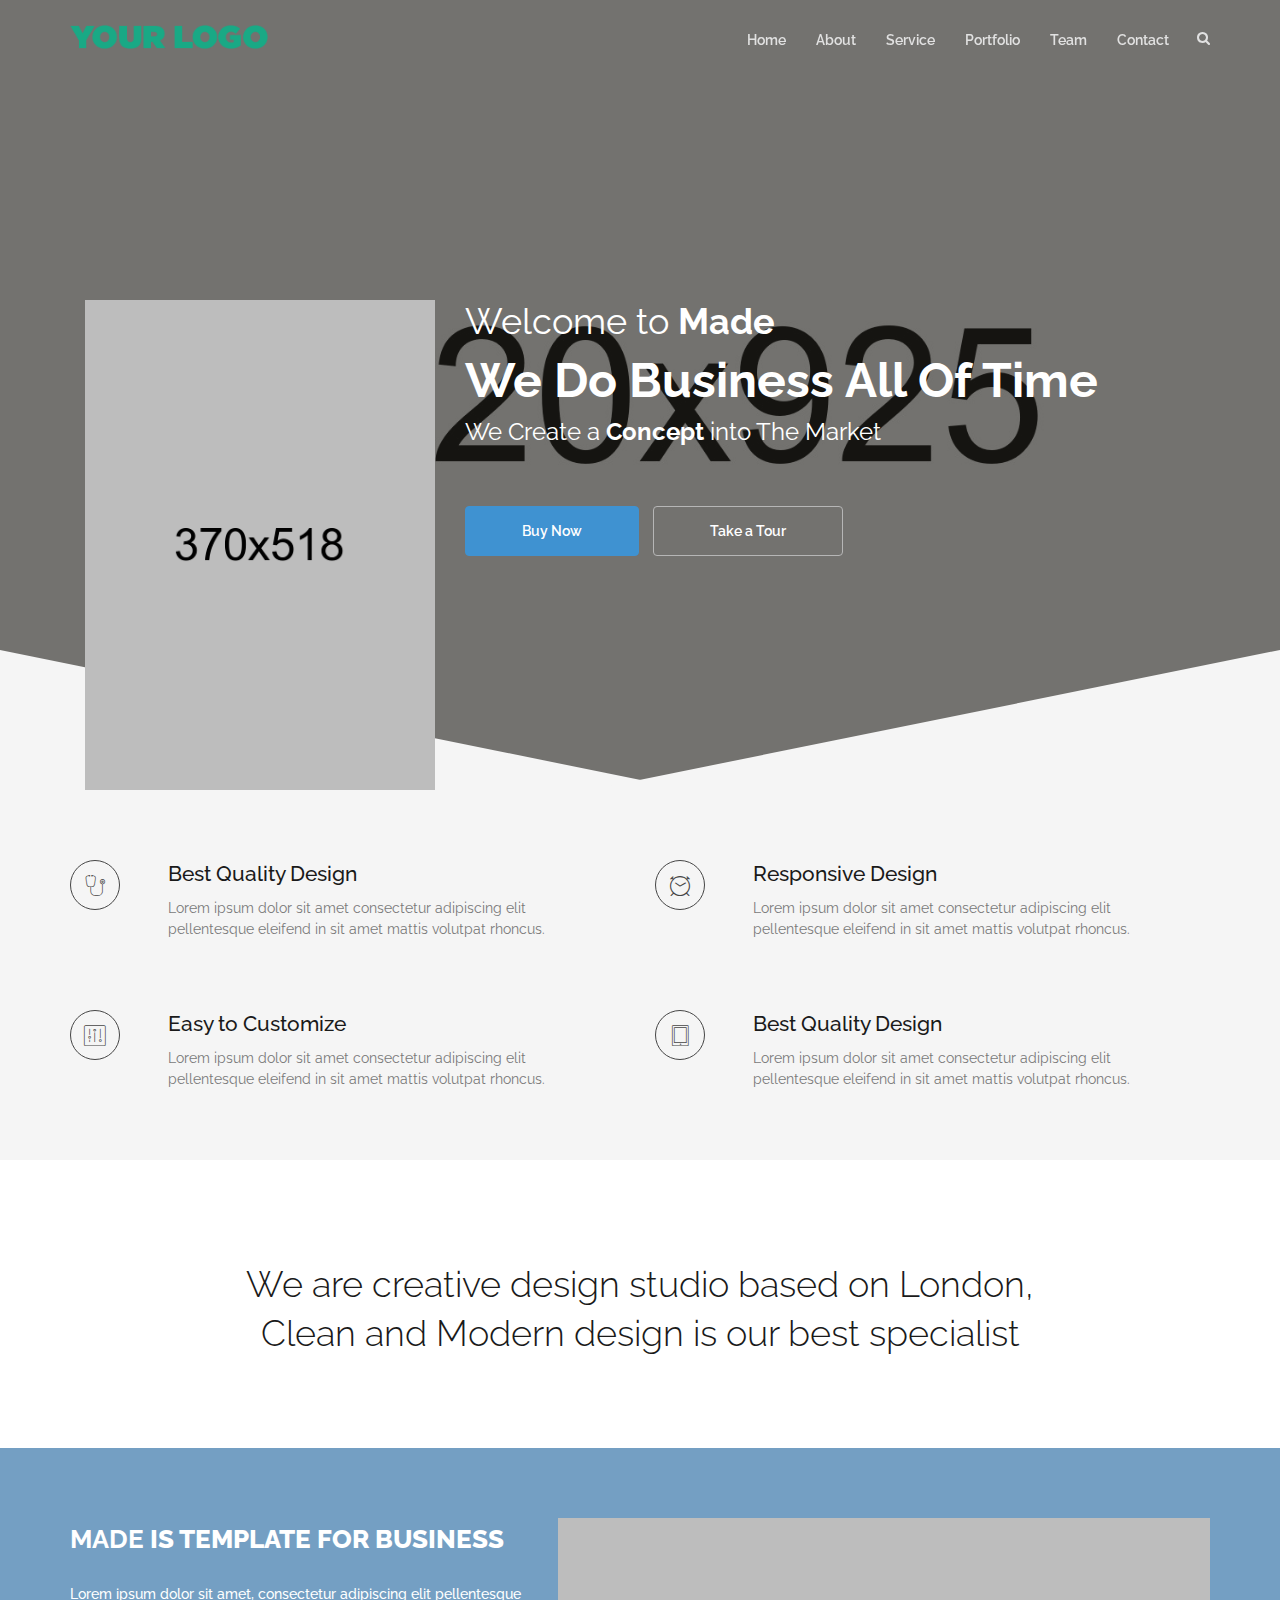
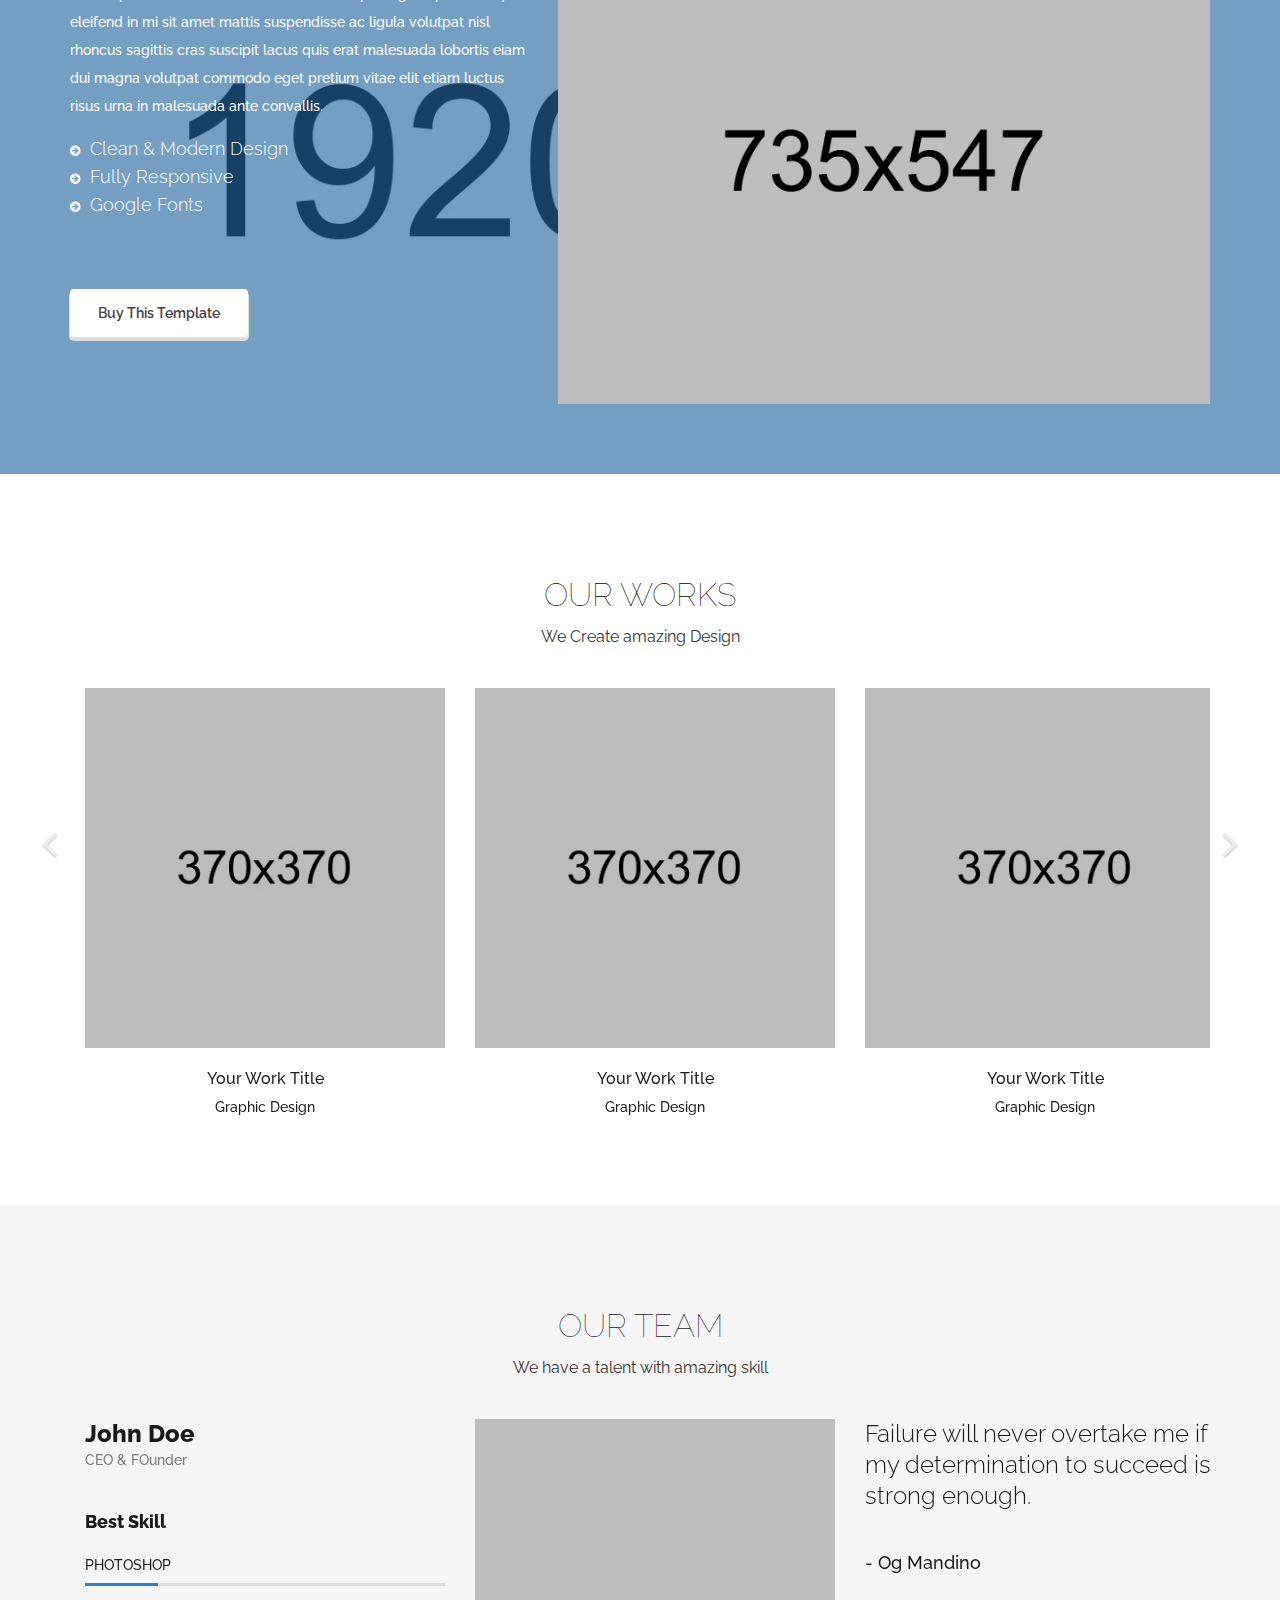
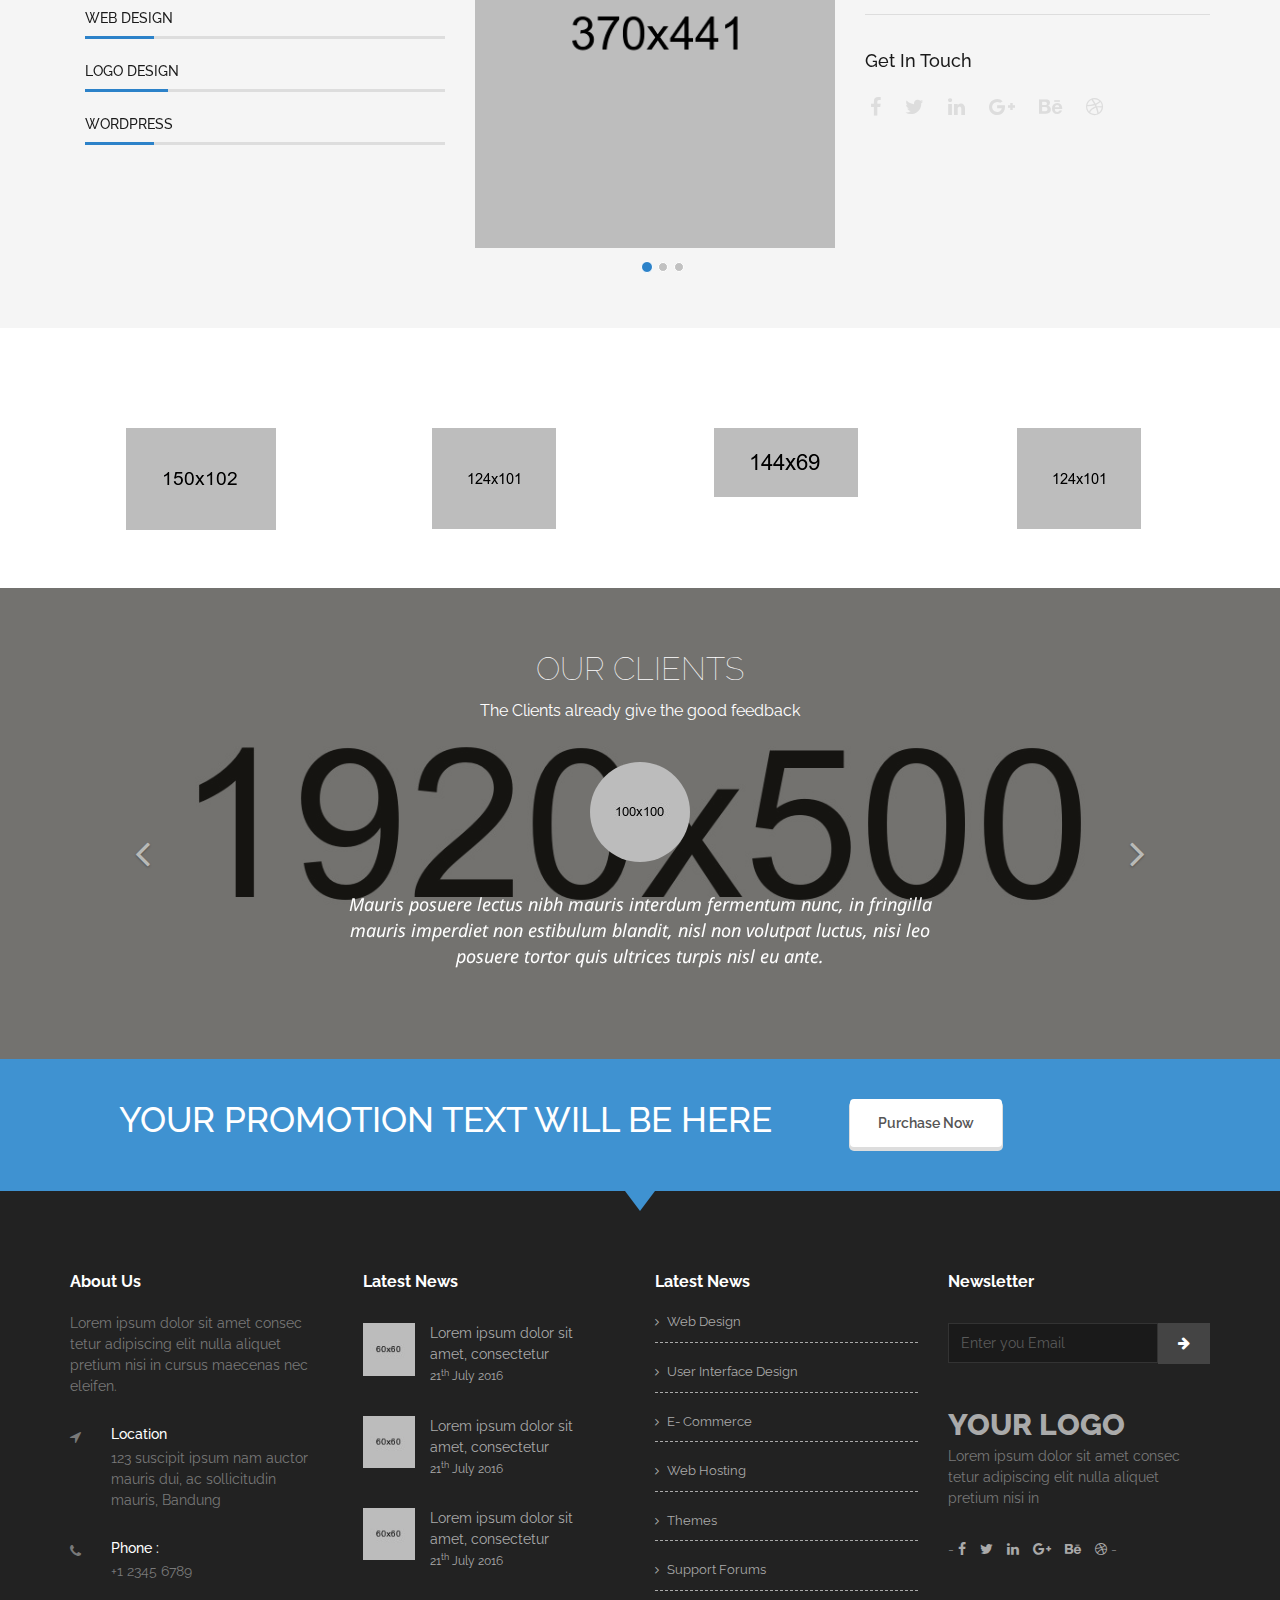
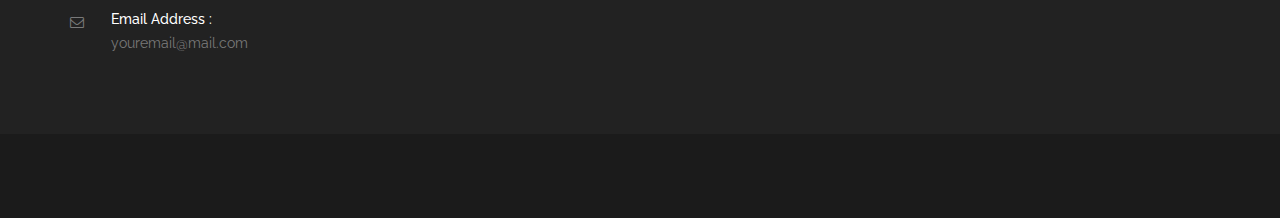
<file: made-apps-landing-page-free-bootstrap-template/index.html>
<!doctype html>
<!--[if lt IE 7]>      <html class="no-js lt-ie9 lt-ie8 lt-ie7" lang=""> <![endif]-->
<!--[if IE 7]>         <html class="no-js lt-ie9 lt-ie8" lang=""> <![endif]-->
<!--[if IE 8]>         <html class="no-js lt-ie9" lang=""> <![endif]-->
<!--[if gt IE 8]><!--> <html class="no-js" lang="en"> <!--<![endif]-->
    <head>
        <meta charset="utf-8">
        <title>Made Two</title>
        <meta name="description" content="">
        <meta name="viewport" content="width=device-width, initial-scale=1">
        <link rel="icon" type="image/png" href="favicon.ico">

        <!--Google Font link-->
        <link href="https://fonts.googleapis.com/css?family=Raleway:100,100i,200,200i,300,300i,400,400i,500,500i,600,600i,700,700i,800,800i,900,900i" rel="stylesheet">
        <link href="https://fonts.googleapis.com/css?family=Droid+Sans" rel="stylesheet">


        <link rel="stylesheet" href="assets/css/animate.css">
        <link rel="stylesheet" href="assets/css/iconfont.css">
        <link rel="stylesheet" href="assets/css/font-awesome.min.css">
        <link rel="stylesheet" href="assets/css/bootstrap.css">
        <link rel="stylesheet" href="assets/css/magnific-popup.css">
        <link rel="stylesheet" href="assets/css/bootsnav.css">


        <!--For Plugins external css-->
        <link rel="stylesheet" href="assets/css/plugins.css" />

        <!--Theme custom css -->
        <link rel="stylesheet" href="assets/css/style.css">
        <!--<link rel="stylesheet" href="assets/css/colors/maron.css">-->

        <!--Theme Responsive css-->
        <link rel="stylesheet" href="assets/css/responsive.css" />

        <script src="assets/js/vendor/modernizr-2.8.3-respond-1.4.2.min.js"></script>
    </head>

    <body data-spy="scroll" data-target="#navbar-menu" data-offset="110">


        <!-- Preloader -->
        <div id="loading">
            <div id="loading-center">
                <div id="loading-center-absolute">
                    <div class="object" id="object_one"></div>
                    <div class="object" id="object_two"></div>
                    <div class="object" id="object_three"></div>
                    <div class="object" id="object_four"></div>
                </div>
            </div>
        </div><!--End off Preloader -->


        <div class="culmn">
            <!--Home page style-->


            <nav class="navbar navbar-default bootsnav navbar-fixed no-background white">
                <!-- Start Top Search -->
                <div class="top-search">
                    <div class="container">
                        <div class="input-group">
                            <span class="input-group-addon"><i class="fa fa-search"></i></span>
                            <input type="text" class="form-control" placeholder="Search">
                            <span class="input-group-addon close-search"><i class="fa fa-times"></i></span>
                        </div>
                    </div>
                </div>
                <!-- End Top Search -->


                <div class="container"> 
                    <div class="attr-nav">
                        <ul>
                            <li class="search"><a href="#"><i class="fa fa-search"></i></a></li>
                        </ul>
                    </div> 

                    <!-- Start Header Navigation -->
                    <div class="navbar-header">
                        <button type="button" class="navbar-toggle" data-toggle="collapse" data-target="#navbar-menu">
                            <i class="fa fa-bars"></i>
                        </button>
                        <a class="navbar-brand" href="#brand">
                            <img src="assets/images/logo.png" class="logo" alt="">
                            <!--<img src="assets/images/footer-logo.png" class="logo logo-scrolled" alt="">-->
                        </a>

                    </div>
                    <!-- End Header Navigation -->

                    <!-- navbar menu -->
                    <div class="collapse navbar-collapse" id="navbar-menu">
                        <ul class="nav navbar-nav navbar-right">
                            <li><a href="#home">Home</a></li>                    
                            <li><a href="#features">About</a></li>
                            <li><a href="#business">Service</a></li>
                            <li><a href="#product">Portfolio</a></li>
                            <li><a href="#team">Team</a></li>
                            <li><a href="#contact">Contact</a></li>
                        </ul>
                    </div><!-- /.navbar-collapse -->
                </div> 

            </nav>

            <!--Home Sections-->
            <section id="home" class="home bg-black fix">
                <div class="overlay"></div>
                <div class="container">
                    <div class="row">
                        <div class="main_home">
                            <div class="col-md-12">
                                <div class="hello_slid">
                                    <div class="slid_item xs-text-center">
                                        <div class="col-sm-4">
                                            <img src="assets/images/hello-phone.png" alt="" />
                                        </div>
                                        <div class="col-sm-8">
                                            <div class="home_text xs-m-top-30">
                                                <h2 class="text-white">Welcome to <strong>Made</strong></h2>
                                                <h1 class="text-white">We Do Business All Of Time</h1>
                                                <h3 class="text-white"> We Create a <strong>Concept</strong> into The Market </h3>
                                            </div>

                                            <div class="home_btns m-top-40">
                                                <a href="" class="btn btn-primary m-top-20">Buy Now</a>
                                                <a href="" class="btn btn-default m-top-20">Take a Tour</a>
                                            </div>
                                        </div>
                                    </div><!-- End off slid item -->

                                </div>
                            </div>
                        </div>
                    </div><!--End off row-->
                </div><!--End off container -->
            </section> <!--End off Home Sections-->



            <!--Featured Section-->
            <section id="features" class="features bg-grey">
                <div class="container">
                    <div class="row">
                        <div class="main_features fix roomy-70">
                            <div class="col-md-6">
                                <div class="features_item sm-m-top-30">
                                    <div class="f_item_icon">
                                        <i class="icon icon-medical"></i>
                                    </div>
                                    <div class="f_item_text">
                                        <h3>Best Quality Design</h3>
                                        <p>Lorem ipsum dolor sit amet consectetur adipiscing elit pellentesque eleifend
                                            in sit amet mattis volutpat rhoncus.</p>
                                    </div>
                                </div>
                            </div>
                            <div class="col-md-6">
                                <div class="features_item sm-m-top-30">
                                    <div class="f_item_icon">
                                        <i class="icon icon-clock2"></i>
                                    </div>
                                    <div class="f_item_text">
                                        <h3>Responsive Design</h3>
                                        <p>Lorem ipsum dolor sit amet consectetur adipiscing elit pellentesque eleifend
                                            in sit amet mattis volutpat rhoncus.</p>
                                    </div>
                                </div>
                            </div>
                            <div class="col-md-6">
                                <div class="features_item m-top-70">
                                    <div class="f_item_icon">
                                        <i class="icon icon-adjustments"></i>
                                    </div>
                                    <div class="f_item_text">
                                        <h3>Easy to Customize</h3>
                                        <p>Lorem ipsum dolor sit amet consectetur adipiscing elit pellentesque eleifend
                                            in sit amet mattis volutpat rhoncus.</p>
                                    </div>
                                </div>
                            </div>
                            <div class="col-md-6">
                                <div class="features_item m-top-70">
                                    <div class="f_item_icon">
                                        <i class="icon icon-tablet2"></i>
                                    </div>
                                    <div class="f_item_text">
                                        <h3>Best Quality Design</h3>
                                        <p>Lorem ipsum dolor sit amet consectetur adipiscing elit pellentesque eleifend
                                            in sit amet mattis volutpat rhoncus.</p>
                                    </div>
                                </div>
                            </div>
                            
                        </div>
                    </div><!-- End off row -->
                </div><!-- End off container -->
            </section><!-- End off Featured Section-->


            <!--Dialogue section-->

            <section id="dialogue" class="dialogue bg-white roomy-80">
                <div class="container">
                    <div class="row">
                        <div class="main_dialogue text-center">
                            <div class="col-md-12">
                                <h3>We are creative design studio based on London, <br />
                                    Clean and Modern design is our best specialist</h3>
                            </div>
                        </div>
                    </div>
                </div>
            </section>


            <!--Business Section-->
            <section id="business" class="business bg-blue roomy-70">
                <div class="business_overlay"></div>
                <div class="container">
                    <div class="row">
                        <div class="main_business">
                            <div class="col-md-5">
                                <div class="business_item sm-m-top-50">
                                    <h2 class="text-uppercase text-white"><strong>Made</strong> is Template For Business</h2>

                                    <p class="m-top-20 text-white">Lorem ipsum dolor sit amet, consectetur adipiscing elit pellentesque eleifend in mi 
                                        sit amet mattis suspendisse ac ligula volutpat nisl rhoncus sagittis cras suscipit 
                                        lacus quis erat malesuada lobortis eiam dui magna volutpat commodo eget pretium vitae
                                        elit etiam luctus risus urna in malesuada ante convallis.</p>

                                    <ul class="text-white">
                                        <li><i class="fa fa-arrow-circle-right"></i> Clean & Modern Design</li>
                                        <li><i class="fa  fa-arrow-circle-right"></i> Fully Responsive</li>
                                        <li><i class="fa  fa-arrow-circle-right"></i> Google Fonts</li>
                                    </ul>

                                    <div class="business_btn m-top-50">
                                        <a href="" class="btn btn-default m-top-20">Buy This Template</a>
                                    </div>

                                </div>
                            </div>

                            <div class="col-md-7">
                                <div class="business_item">
                                    <div class="business_img">
                                        <img src="assets/images/business-img.png" alt="" />
                                    </div>
                                </div>
                            </div>

                        </div>
                    </div>
                </div>
            </section><!-- End off Business section -->


            <!--product section-->
            <section id="product" class="product text-center">
                <div class="container">
                    <div class="main_product roomy-80">
                        <div class="head_title text-center fix">
                            <h2 class="text-uppercase text-black">Our Works</h2>
                            <h5>We Create amazing Design</h5>
                        </div>

                        <div id="carousel-example-generic" class="carousel slide" data-ride="carousel">

                            <!-- Wrapper for slides -->
                            <div class="carousel-inner" role="listbox">
                                <div class="item active">
                                    <div class="container">
                                        <div class="row">
                                            <div class="col-sm-4">
                                                <div class="port_item xs-m-top-30">
                                                    <div class="port_img">
                                                        <img src="assets/images/work-img1.jpg" alt="" />
                                                        <div class="port_overlay text-center">
                                                            <a href="assets/images/work-img1.jpg" class="popup-img">+</a>
                                                        </div>
                                                    </div>
                                                    <div class="port_caption m-top-20">
                                                        <h5>Your Work Title</h5>
                                                        <h6>Graphic Design</h6>
                                                    </div>
                                                </div>
                                            </div>
                                            <div class="col-sm-4">
                                                <div class="port_item xs-m-top-30">
                                                    <div class="port_img">
                                                        <img src="assets/images/work-img2.jpg" alt="" />
                                                        <div class="port_overlay text-center">
                                                            <a href="assets/images/work-img2.jpg" class="popup-img">+</a>
                                                        </div>
                                                    </div>
                                                    <div class="port_caption m-top-20">
                                                        <h5>Your Work Title</h5>
                                                        <h6> Graphic Design</h6>
                                                    </div>
                                                </div>
                                            </div>
                                            <div class="col-sm-4">
                                                <div class="port_item xs-m-top-30">
                                                    <div class="port_img">
                                                        <img src="assets/images/work-img3.jpg" alt="" />
                                                        <div class="port_overlay text-center">
                                                            <a href="assets/images/work-img3.jpg" class="popup-img">+</a>
                                                        </div>
                                                    </div>
                                                    <div class="port_caption m-top-20">
                                                        <h5>Your Work Title</h5>
                                                        <h6>Graphic Design</h6>
                                                    </div>
                                                </div>
                                            </div>

                                        </div>
                                    </div>
                                </div>

                                <div class="item">
                                    <div class="container">
                                        <div class="row">
                                            <div class="col-sm-4">
                                                <div class="port_item xs-m-top-30">
                                                    <div class="port_img">
                                                        <img src="assets/images/work-img1.jpg" alt="" />
                                                        <div class="port_overlay text-center">
                                                            <a href="assets/images/work-img1.jpg" class="popup-img">+</a>
                                                        </div>
                                                    </div>
                                                    <div class="port_caption m-top-20">
                                                        <h5>Your Work Title</h5>
                                                        <h6>Graphic Design</h6>
                                                    </div>
                                                </div>
                                            </div>
                                            <div class="col-sm-4">
                                                <div class="port_item xs-m-top-30">
                                                    <div class="port_img">
                                                        <img src="assets/images/work-img2.jpg" alt="" />
                                                        <div class="port_overlay text-center">
                                                            <a href="assets/images/work-img2.jpg" class="popup-img">+</a>
                                                        </div>
                                                    </div>
                                                    <div class="port_caption m-top-20">
                                                        <h5>Your Work Title</h5>
                                                        <h6>Graphic Design</h6>
                                                    </div>
                                                </div>
                                            </div>
                                            <div class="col-sm-4">
                                                <div class="port_item xs-m-top-30">
                                                    <div class="port_img">
                                                        <img src="assets/images/work-img3.jpg" alt="" />
                                                        <div class="port_overlay text-center">
                                                            <a href="assets/images/work-img3.jpg" class="popup-img">+</a>
                                                        </div>
                                                    </div>
                                                    <div class="port_caption m-top-20">
                                                        <h5>Your Work Title</h5>
                                                        <h6>Graphic Design</h6>
                                                    </div>
                                                </div>
                                            </div>

                                        </div>
                                    </div>
                                </div>

                                <div class="item">
                                    <div class="container">
                                        <div class="row">
                                            <div class="col-sm-4">
                                                <div class="port_item xs-m-top-30">
                                                    <div class="port_img">
                                                        <img src="assets/images/work-img1.jpg" alt="" />
                                                        <div class="port_overlay text-center">
                                                            <a href="assets/images/work-img1.jpg" class="popup-img">+</a>
                                                        </div>
                                                    </div>
                                                    <div class="port_caption m-top-20">
                                                        <h5>Your Work Title</h5>
                                                        <h6>Graphic Design</h6>
                                                    </div>
                                                </div>
                                            </div>
                                            <div class="col-sm-4">
                                                <div class="port_item xs-m-top-30">
                                                    <div class="port_img">
                                                        <img src="assets/images/work-img2.jpg" alt="" />
                                                        <div class="port_overlay text-center">
                                                            <a href="assets/images/work-img2.jpg" class="popup-img">+</a>
                                                        </div>
                                                    </div>
                                                    <div class="port_caption m-top-20">
                                                        <h5>Your Work Title</h5>
                                                        <h6>Graphic Design</h6>
                                                    </div>
                                                </div>
                                            </div>
                                            <div class="col-sm-4">
                                                <div class="port_item xs-m-top-30">
                                                    <div class="port_img">
                                                        <img src="assets/images/work-img3.jpg" alt="" />
                                                        <div class="port_overlay text-center">
                                                            <a href="assets/images/work-img3.jpg" class="popup-img">+</a>
                                                        </div>
                                                    </div>
                                                    <div class="port_caption m-top-20">
                                                        <h5>Your Work Title</h5>
                                                        <h6>Graphic Design</h6>
                                                    </div>
                                                </div>
                                            </div>

                                        </div>
                                    </div>
                                </div>

                            </div>

                            <!-- Controls -->
                            <a class="left carousel-control" href="#carousel-example-generic" role="button" data-slide="prev">
                                <i class="fa fa-angle-left" aria-hidden="true"></i>
                                <span class="sr-only">Previous</span>
                            </a>

                            <a class="right carousel-control" href="#carousel-example-generic" role="button" data-slide="next">
                                <i class="fa fa-angle-right" aria-hidden="true"></i>
                                <span class="sr-only">Next</span>
                            </a>
                        </div>
                    </div><!-- End off row -->
                </div><!-- End off container -->
            </section><!-- End off Product section -->


            <!--product section-->
            <section id="team" class="team bg-grey fix">
                <div class="container">
                    <div class="main_team roomy-80">
                        <div class="head_title text-center fix">
                            <h2 class="text-uppercase">Our Team</h2>
                            <h5>We have a talent with amazing skill</h5>
                        </div>

                        <div id="team-slid" class="carousel slide carousel-fade" data-ride="carousel">
                            <!-- Indicators -->
                            <ol class="carousel-indicators">
                                <li data-target="#team-slid" data-slide-to="0" class="active"></li>
                                <li data-target="#team-slid" data-slide-to="1"></li>
                                <li data-target="#team-slid" data-slide-to="2"></li>
                            </ol>

                            <!-- Wrapper for slides -->
                            <div class="carousel-inner" role="listbox">
                                <div class="item active">
                                    <div class="container">
                                        <div class="row">
                                            <div class="col-sm-4">
                                                <div class="team_item team_skill">
                                                    <div class="team_author">
                                                        <h4>John Doe</h4>
                                                        <p>CEO & FOunder</p>
                                                    </div>

                                                    <div class="team_skill_title fix m-top-40 m-bottom-40">
                                                        <h5>Best Skill</h5>
                                                    </div>

                                                    <div class="skill_bar sm-m-top-50 m-top-20"> 
                                                        <div class="teamskillbar clearfix m-top-20" data-percent="80%">
                                                            <h6 class="text-uppercase">Photoshop</h6>
                                                            <div class="teamskillbar-bar"></div>
                                                        </div> <!-- End Skill Bar -->

                                                        <div class="teamskillbar clearfix m-top-50" data-percent="75%">
                                                            <h6 class="text-uppercase">WEB DESIGN</h6>
                                                            <div class="teamskillbar-bar"></div>
                                                        </div> <!-- End Skill Bar -->

                                                        <div class="teamskillbar clearfix m-top-50" data-percent="90%">
                                                            <h6 class="text-uppercase">LOGO Design</h6>
                                                            <div class="teamskillbar-bar"></div>
                                                        </div> <!-- End Skill Bar -->

                                                        <div class="teamskillbar clearfix m-top-50" data-percent="75%">
                                                            <h6 class="text-uppercase">Wordpress</h6>
                                                            <div class="teamskillbar-bar"></div>
                                                        </div> <!-- End Skill Bar -->
                                                    </div><!-- End off skill bar -->

                                                </div>
                                            </div><!-- End off col-sm-4 -->

                                            <div class="col-sm-4">
                                                <div class="team_item xs-m-top-30">
                                                    <div class="port_img">
                                                        <img src="assets/images/team-img1.png" alt="" />
                                                    </div>
                                                </div>
                                            </div><!-- End off col-sm-4 -->

                                            <div class="col-sm-4">
                                                <div class="team_item team_content xs-m-top-30">
                                                    <h4>Failure will never overtake me if my
                                                        determination to succeed is strong enough.</h4>
                                                    <h5 class="m-top-40">- Og Mandino</h5>

                                                    <div class="divider"></div>

                                                    <div class="team_socail">
                                                        <h5>Get In Touch</h5>
                                                        <ul class="list-inline m-top-20">
                                                            <li><a href=""><i class="fa fa-facebook"></i></a></li>
                                                            <li><a href=""><i class="fa fa-twitter"></i></a></li>
                                                            <li><a href=""><i class="fa fa-linkedin"></i></a></li>
                                                            <li><a href=""><i class="fa fa-google-plus"></i></a></li>
                                                            <li><a href=""><i class="fa fa-behance"></i></a></li>
                                                            <li><a href=""><i class="fa fa-dribbble"></i></a></li>
                                                        </ul>
                                                    </div>

                                                </div>
                                            </div><!-- End off col-sm-4 -->

                                        </div><!-- End off row -->
                                    </div>
                                </div><!-- End off team -->

                                <div class="item">
                                    <div class="container">
                                        <div class="row">
                                            <div class="col-sm-4">
                                                <div class="team_item team_skill">
                                                    <div class="team_author">
                                                        <h4>John Doe</h4>
                                                        <p>CEO & FOunder</p>
                                                    </div>

                                                    <div class="team_skill_title fix m-top-40 m-bottom-40">
                                                        <h5>Best Skill</h5>
                                                    </div>

                                                    <div class="skill_bar sm-m-top-50 m-top-20"> 
                                                        <div class="teamskillbar clearfix m-top-20" data-percent="80%">
                                                            <h6 class="text-uppercase">Photoshop</h6>
                                                            <div class="teamskillbar-bar"></div>
                                                        </div> <!-- End Skill Bar -->

                                                        <div class="teamskillbar clearfix m-top-50" data-percent="75%">
                                                            <h6 class="text-uppercase">WEB DESIGN</h6>
                                                            <div class="teamskillbar-bar"></div>
                                                        </div> <!-- End Skill Bar -->

                                                        <div class="teamskillbar clearfix m-top-50" data-percent="90%">
                                                            <h6 class="text-uppercase">LOGO Design</h6>
                                                            <div class="teamskillbar-bar"></div>
                                                        </div> <!-- End Skill Bar -->

                                                        <div class="teamskillbar clearfix m-top-50" data-percent="75%">
                                                            <h6 class="text-uppercase">Wordpress</h6>
                                                            <div class="teamskillbar-bar"></div>
                                                        </div> <!-- End Skill Bar -->
                                                    </div><!-- End off skill bar -->

                                                </div>
                                            </div><!-- End off col-sm-4 -->

                                            <div class="col-sm-4">
                                                <div class="team_item xs-m-top-30">
                                                    <div class="port_img">
                                                        <img src="assets/images/team-img1.png" alt="" />
                                                    </div>
                                                </div>
                                            </div><!-- End off col-sm-4 -->

                                            <div class="col-sm-4">
                                                <div class="team_item team_content xs-m-top-30">
                                                    <h4>Failure will never overtake me if my
                                                        determination to succeed is strong enough.</h4>
                                                    <h5 class="m-top-40">- Og Mandino</h5>

                                                    <div class="divider"></div>

                                                    <div class="team_socail">
                                                        <h5>Get In Touch</h5>
                                                        <ul class="list-inline m-top-20">
                                                            <li><a href=""><i class="fa fa-facebook"></i></a></li>
                                                            <li><a href=""><i class="fa fa-twitter"></i></a></li>
                                                            <li><a href=""><i class="fa fa-linkedin"></i></a></li>
                                                            <li><a href=""><i class="fa fa-google-plus"></i></a></li>
                                                            <li><a href=""><i class="fa fa-behance"></i></a></li>
                                                            <li><a href=""><i class="fa fa-dribbble"></i></a></li>
                                                        </ul>
                                                    </div>

                                                </div>
                                            </div><!-- End off col-sm-4 -->

                                        </div><!-- End off row -->
                                    </div>
                                </div><!-- End off team -->

                                <div class="item">
                                    <div class="container">
                                        <div class="row">
                                            <div class="col-sm-4">
                                                <div class="team_item team_skill">
                                                    <div class="team_author">
                                                        <h4>John Doe</h4>
                                                        <p>CEO & FOunder</p>
                                                    </div>

                                                    <div class="team_skill_title fix m-top-40 m-bottom-40">
                                                        <h5>Best Skill</h5>
                                                    </div>

                                                    <div class="skill_bar sm-m-top-50 m-top-20"> 
                                                        <div class="teamskillbar clearfix m-top-20" data-percent="80%">
                                                            <h6 class="text-uppercase">Photoshop</h6>
                                                            <div class="teamskillbar-bar"></div>
                                                        </div> <!-- End Skill Bar -->

                                                        <div class="teamskillbar clearfix m-top-50" data-percent="75%">
                                                            <h6 class="text-uppercase">WEB DESIGN</h6>
                                                            <div class="teamskillbar-bar"></div>
                                                        </div> <!-- End Skill Bar -->

                                                        <div class="teamskillbar clearfix m-top-50" data-percent="90%">
                                                            <h6 class="text-uppercase">LOGO Design</h6>
                                                            <div class="teamskillbar-bar"></div>
                                                        </div> <!-- End Skill Bar -->

                                                        <div class="teamskillbar clearfix m-top-50" data-percent="75%">
                                                            <h6 class="text-uppercase">Wordpress</h6>
                                                            <div class="teamskillbar-bar"></div>
                                                        </div> <!-- End Skill Bar -->
                                                    </div><!-- End off skill bar -->

                                                </div>
                                            </div><!-- End off col-sm-4 -->

                                            <div class="col-sm-4">
                                                <div class="team_item xs-m-top-30">
                                                    <div class="port_img">
                                                        <img src="assets/images/team-img1.jpg" alt="" />
                                                    </div>
                                                </div>
                                            </div><!-- End off col-sm-4 -->

                                            <div class="col-sm-4">
                                                <div class="team_item team_content xs-m-top-30">
                                                    <h4>Failure will never overtake me if my
                                                        determination to succeed is strong enough.</h4>
                                                    <h5 class="m-top-40">- Og Mandino</h5>

                                                    <div class="divider"></div>

                                                    <div class="team_socail">
                                                        <h5>Get In Touch</h5>
                                                        <ul class="list-inline m-top-20">
                                                            <li><a href=""><i class="fa fa-facebook"></i></a></li>
                                                            <li><a href=""><i class="fa fa-twitter"></i></a></li>
                                                            <li><a href=""><i class="fa fa-linkedin"></i></a></li>
                                                            <li><a href=""><i class="fa fa-google-plus"></i></a></li>
                                                            <li><a href=""><i class="fa fa-behance"></i></a></li>
                                                            <li><a href=""><i class="fa fa-dribbble"></i></a></li>
                                                        </ul>
                                                    </div>

                                                </div>
                                            </div><!-- End off col-sm-4 -->

                                        </div><!-- End off row -->
                                    </div>
                                </div><!-- End off team -->

                            </div>

                        </div>
                    </div><!-- End off row -->
                </div><!-- End off container -->
            </section><!-- End off Product section -->


            <!--Brand Section-->
            <section id="brand" class="brand fix roomy-80">
                <div class="container">
                    <div class="row">
                        <div class="main_brand text-center">
                            <div class="col-sm-3 col-xs-6">
                                <div class="brand_item">
                                    <img src="assets/images/cbrand-1.png" alt="" />
                                </div>
                            </div>
                            <div class="col-sm-3 col-xs-6">
                                <div class="brand_item">
                                    <img src="assets/images/cbrand-2.png" alt="" />
                                </div>
                            </div>
                            <div class="col-sm-3 col-xs-6">
                                <div class="brand_item xs-m-top-50">
                                    <img src="assets/images/cbrand-3.png" alt="" />
                                </div>
                            </div>
                            <div class="col-sm-3 col-xs-6">
                                <div class="brand_item xs-m-top-50">
                                    <img src="assets/images/cbrand-4.png" alt="" />
                                </div>
                            </div>
                        </div>
                    </div>
                </div>
            </section><!-- End off Brand section -->



            <!--Test section-->
            <section id="test" class="test bg-black roomy-60 fix">
                <div class="overlay"></div>
                <div class="container">
                    <div class="row">                        
                        <div class="main_test fix text-center">

                            <div class="col-md-12 col-sm-12 col-xs-12">
                                <div class="head_title text-center fix">
                                    <h2 class="text-uppercase text-white">Our Clients</h2>
                                    <h5 class="text-white">The Clients already give the good feedback</h5>
                                </div>
                            </div>

                            <div id="testslid" class="carousel slide carousel-fade" data-ride="carousel">

                                <div class="carousel-inner" role="listbox">
                                    <div class="item active">
                                        <div class="col-md-8 col-md-offset-2">
                                            <div class="test_item fix">
                                                <div class="test_img fix">
                                                    <img class="img-circle" src="assets/images/test-img1.jpg" alt="" />
                                                </div>

                                                <div class="test_text text-white">
                                                    <em>Mauris posuere lectus nibh mauris interdum fermentum nunc, in fringilla mauris
                                                        imperdiet non estibulum blandit, nisl non volutpat luctus, nisi leo posuere
                                                        tortor quis ultrices turpis nisl eu ante.</em>

                                                </div>
                                            </div>
                                        </div>
                                    </div><!-- End off item -->

                                    <div class="item">
                                        <div class="col-md-8 col-md-offset-2">
                                            <div class="test_item fix">
                                                <div class="test_img fix">
                                                    <img class="img-circle" src="assets/images/test-img1.jpg" alt="" />
                                                </div>

                                                <div class="test_text text-white">
                                                    <em>Mauris posuere lectus nibh mauris interdum fermentum nunc, in fringilla mauris
                                                        imperdiet non estibulum blandit, nisl non volutpat luctus, nisi leo posuere
                                                        tortor quis ultrices turpis nisl eu ante.</em>

                                                </div>
                                            </div>
                                        </div>
                                    </div><!-- End off item -->

                                    <div class="item">
                                        <div class="col-md-8 col-md-offset-2">
                                            <div class="test_item fix">
                                                <div class="test_img fix">
                                                    <img class="img-circle" src="assets/images/test-img1.jpg" alt="" />
                                                </div>

                                                <div class="test_text text-white">
                                                    <em>Mauris posuere lectus nibh mauris interdum fermentum nunc, in fringilla mauris
                                                        imperdiet non estibulum blandit, nisl non volutpat luctus, nisi leo posuere
                                                        tortor quis ultrices turpis nisl eu ante.</em>

                                                </div>
                                            </div>
                                        </div>
                                    </div><!-- End off item -->

                                </div><!-- End off carosel inner -->

                                <!-- Controls -->
                                <a class="left carousel-control" href="#testslid" role="button" data-slide="prev">
                                    <i class="fa fa-angle-left" aria-hidden="true"></i>
                                    <span class="sr-only">Previous</span>
                                </a>

                                <a class="right carousel-control" href="#testslid" role="button" data-slide="next">
                                    <i class="fa fa-angle-right" aria-hidden="true"></i>
                                    <span class="sr-only">Next</span>
                                </a>

                            </div>

                        </div>
                    </div><!-- End off row -->
                </div><!-- End off container -->
            </section><!-- End off test section -->



            <!--Call to  action section-->
            <section id="action" class="action bg-blue roomy-40">
                <div class="container">
                    <div class="row">
                        <div class="maine_action">
                            <div class="col-md-8">
                                <div class="action_item text-center">
                                    <h2 class="text-white text-uppercase">Your Promotion Text Will Be Here</h2>
                                </div>
                            </div>
                            <div class="col-md-4">
                                <div class="action_btn text-left sm-text-center">
                                    <a href="" class="btn btn-default">Purchase Now</a>
                                </div>
                            </div>
                        </div>
                    </div>
                </div>
            </section>




            <footer id="contact" class="footer action-lage bg-black p-top-80">
                <!--<div class="action-lage"></div>-->
                <div class="container">
                    <div class="row">
                        <div class="widget_area">
                            <div class="col-md-3">
                                <div class="widget_item widget_about">
                                    <h5 class="text-white">About Us</h5>
                                    <p class="m-top-20">Lorem ipsum dolor sit amet consec tetur adipiscing elit 
                                        nulla aliquet pretium nisi in cursus 
                                        maecenas nec eleifen.</p>
                                    <div class="widget_ab_item m-top-30">
                                        <div class="item_icon"><i class="fa fa-location-arrow"></i></div>
                                        <div class="widget_ab_item_text">
                                            <h6 class="text-white">Location</h6>
                                            <p>
                                                123 suscipit ipsum nam auctor
                                                mauris dui, ac sollicitudin mauris,
                                                Bandung</p>
                                        </div>
                                    </div>
                                    <div class="widget_ab_item m-top-30">
                                        <div class="item_icon"><i class="fa fa-phone"></i></div>
                                        <div class="widget_ab_item_text">
                                            <h6 class="text-white">Phone :</h6>
                                            <p>+1 2345 6789</p>
                                        </div>
                                    </div>
                                    <div class="widget_ab_item m-top-30">
                                        <div class="item_icon"><i class="fa fa-envelope-o"></i></div>
                                        <div class="widget_ab_item_text">
                                            <h6 class="text-white">Email Address :</h6>
                                            <p>youremail@mail.com</p>
                                        </div>
                                    </div>
                                </div><!-- End off widget item -->
                            </div><!-- End off col-md-3 -->

                            <div class="col-md-3">
                                <div class="widget_item widget_latest sm-m-top-50">
                                    <h5 class="text-white">Latest News</h5>
                                    <div class="widget_latst_item m-top-30">
                                        <div class="item_icon"><img src="assets/images/ltst-img-1.jpg" alt="" /></div>
                                        <div class="widget_latst_item_text">
                                            <p>Lorem ipsum dolor sit amet, consectetur</p>
                                            <a href="">21<sup>th</sup> July 2016</a>
                                        </div>
                                    </div>
                                    <div class="widget_latst_item m-top-30">
                                        <div class="item_icon"><img src="assets/images/ltst-img-2.jpg" alt="" /></div>
                                        <div class="widget_latst_item_text">
                                            <p>Lorem ipsum dolor sit amet, consectetur</p>
                                            <a href="">21<sup>th</sup> July 2016</a>
                                        </div>
                                    </div>
                                    <div class="widget_latst_item m-top-30">
                                        <div class="item_icon"><img src="assets/images/ltst-img-3.jpg" alt="" /></div>
                                        <div class="widget_latst_item_text">
                                            <p>Lorem ipsum dolor sit amet, consectetur</p>
                                            <a href="">21<sup>th</sup> July 2016</a>
                                        </div>
                                    </div>
                                </div><!-- End off widget item -->
                            </div><!-- End off col-md-3 -->

                            <div class="col-md-3">
                                <div class="widget_item widget_service sm-m-top-50">
                                    <h5 class="text-white">Latest News</h5>
                                    <ul class="m-top-10">
                                        <li class="m-top-20"><a href=""><i class="fa fa-angle-right"></i> Web Design</a></li>
                                        <li class="m-top-20"><a href=""><i class="fa fa-angle-right"></i> User Interface Design</a></li>
                                        <li class="m-top-20"><a href=""><i class="fa fa-angle-right"></i> E- Commerce</a></li>
                                        <li class="m-top-20"><a href=""><i class="fa fa-angle-right"></i> Web Hosting</a></li>
                                        <li class="m-top-20"><a href=""><i class="fa fa-angle-right"></i> Themes</a></li>
                                        <li class="m-top-20"><a href=""><i class="fa fa-angle-right"></i> Support Forums</a></li>
                                    </ul>

                                </div><!-- End off widget item -->
                            </div><!-- End off col-md-3 -->

                            <div class="col-md-3">
                                <div class="widget_item widget_newsletter sm-m-top-50">
                                    <h5 class="text-white">Newsletter</h5>
                                    <form class="form-inline m-top-30">
                                        <div class="form-group">
                                            <input type="email" class="form-control" placeholder="Enter you Email">
                                            <button type="submit" class="btn text-center"><i class="fa fa-arrow-right"></i></button>
                                        </div>

                                    </form>
                                    <div class="widget_brand m-top-40">
                                        <a href="" class="text-uppercase">Your Logo</a>
                                        <p>Lorem ipsum dolor sit amet consec tetur 
                                            adipiscing elit nulla aliquet pretium nisi in</p>
                                    </div>
                                    <ul class="list-inline m-top-30">
                                        <li>-  <a href=""><i class="fa fa-facebook"></i></a></li>
                                        <li><a href=""><i class="fa fa-twitter"></i></a></li>
                                        <li><a href=""><i class="fa fa-linkedin"></i></a></li>
                                        <li><a href=""><i class="fa fa-google-plus"></i></a></li>
                                        <li><a href=""><i class="fa fa-behance"></i></a></li>
                                        <li><a href=""><i class="fa fa-dribbble"></i></a>  - </li>
                                    </ul>

                                </div><!-- End off widget item -->
                            </div><!-- End off col-md-3 -->
                        </div>
                    </div>
                </div>
                <div class="main_footer fix bg-mega text-center p-top-40 p-bottom-30 m-top-80">
                    <div class="col-md-12">
                        <p class="wow fadeInRight" data-wow-duration="1s">
                            Made with 
                            <i class="fa fa-heart"></i>
                            by 
                            <a target="_blank" href="http://bootstrapthemes.co">Bootstrap Themes</a> 
                            2016. All Rights Reserved
                        </p>
                    </div>
                </div>
            </footer>




        </div>

        <!-- JS includes -->

        <script src="assets/js/vendor/jquery-1.11.2.min.js"></script>
        <script src="assets/js/vendor/bootstrap.min.js"></script>

        <script src="assets/js/jquery.magnific-popup.js"></script>
        <script src="assets/js/jquery.easing.1.3.js"></script>
        <script src="assets/js/bootsnav.js"></script>



        <script src="assets/js/plugins.js"></script>
        <script src="assets/js/main.js"></script>

    </body>
</html>
</file>
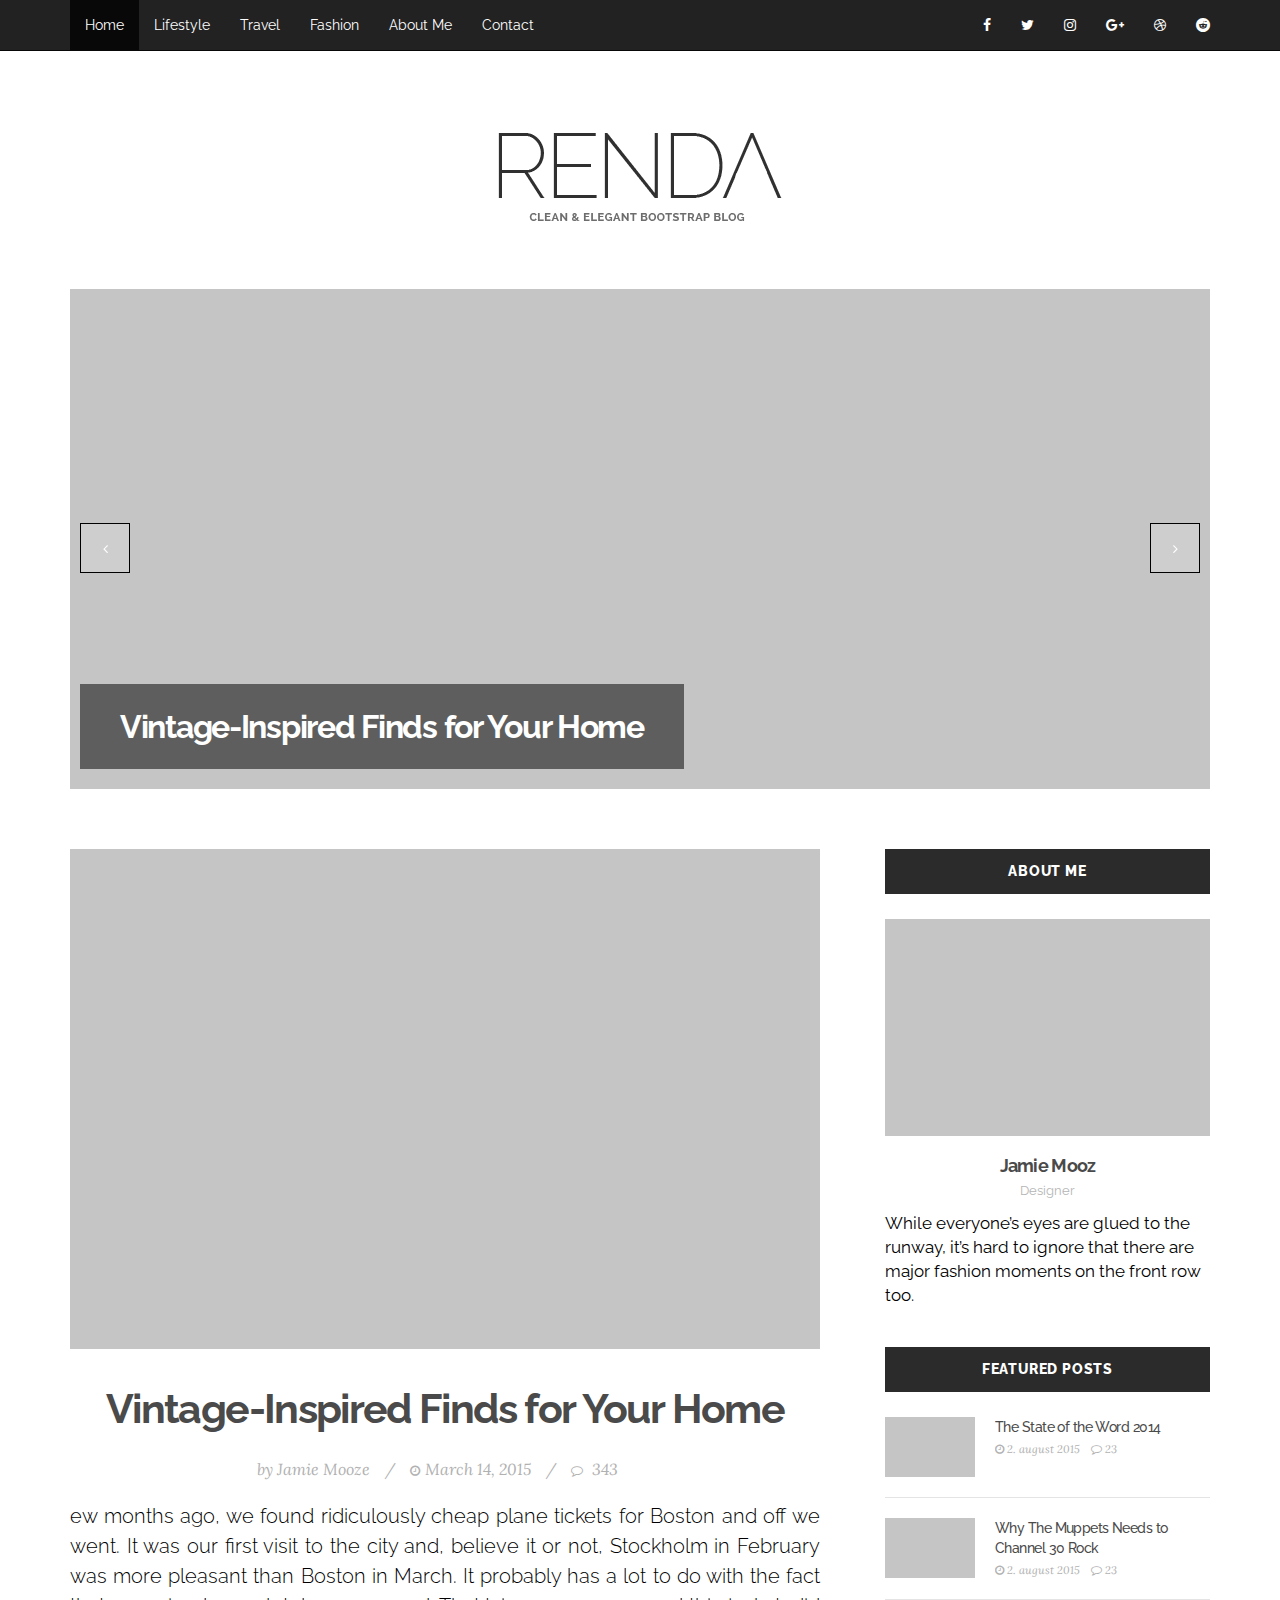
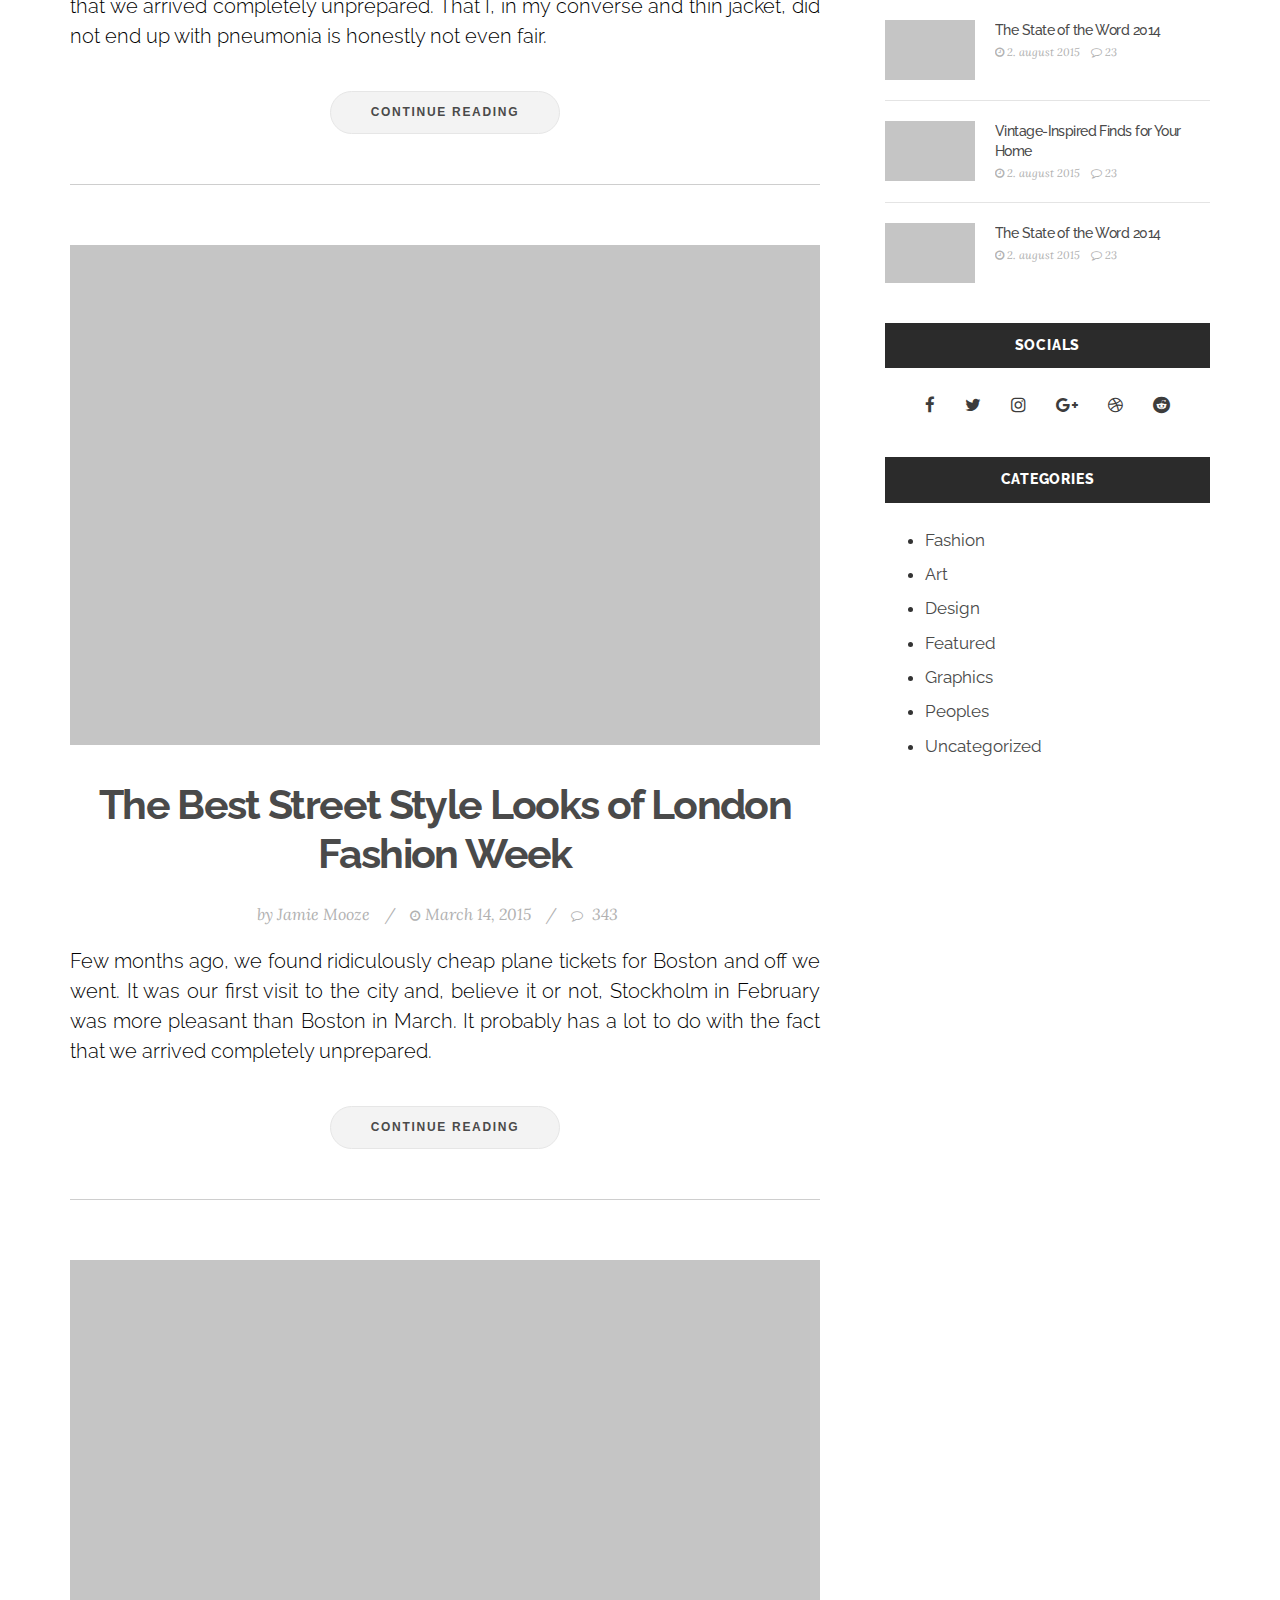
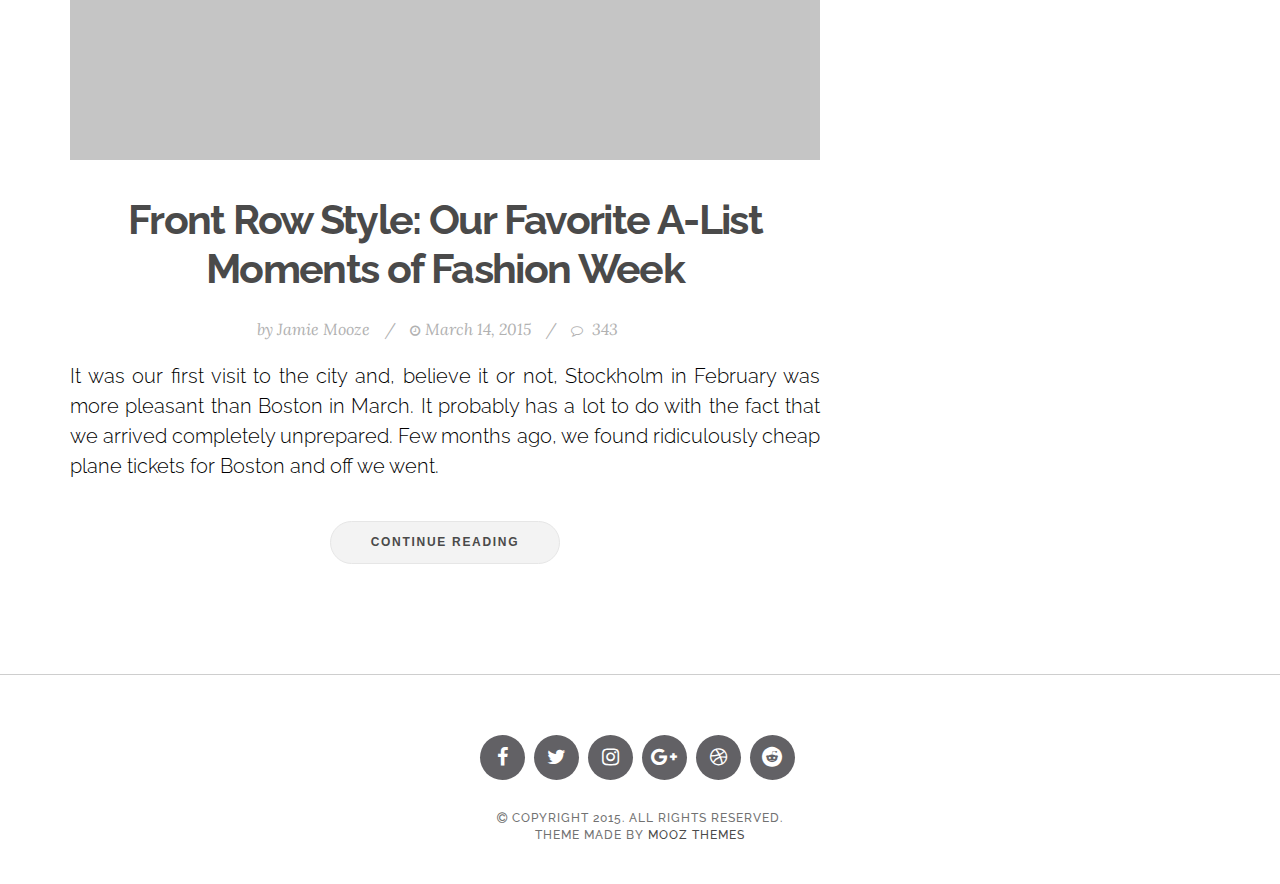
<file: renda/index.html>
<!DOCTYPE html>
<html lang="en">
	<head>
		<meta charset="utf-8">
		<meta http-equiv="X-UA-Compatible" content="IE=edge">
		<meta name="viewport" content="width=device-width, initial-scale=1">
		<!-- The above 3 meta tags *must* come first in the head; any other head content must come *after* these tags -->
		<meta name="description" content="">
		<meta name="author" content="">
		<link rel="icon" href="favicon.ico">
		<title>Renda - clean blog theme based on Bootstrap</title>
		<!-- Bootstrap core CSS -->
		<link href="css/bootstrap.min.css" rel="stylesheet">
		<link rel="stylesheet" href="https://maxcdn.bootstrapcdn.com/font-awesome/4.4.0/css/font-awesome.min.css">
		<!-- Custom styles for this template -->
		<link href="css/jquery.bxslider.css" rel="stylesheet">
		<link href="css/style.css" rel="stylesheet">
	</head>
	<body>
		<!-- Navigation -->
		<nav class="navbar navbar-inverse navbar-fixed-top">
			<div class="container">
				<div class="navbar-header">
					<button type="button" class="navbar-toggle collapsed" data-toggle="collapse" data-target="#navbar" aria-expanded="false" aria-controls="navbar">
					<span class="sr-only">Toggle navigation</span>
					<span class="icon-bar"></span>
					<span class="icon-bar"></span>
					<span class="icon-bar"></span>
					</button>
				</div>
				<div id="navbar" class="collapse navbar-collapse">
					<ul class="nav navbar-nav">
						<li class="active"><a href="index.html">Home</a></li>
						<li><a href="#about">Lifestyle</a></li>
						<li><a href="#contact">Travel</a></li>
						<li><a href="#contact">Fashion</a></li>
						<li><a href="about.html">About Me</a></li>
						<li><a href="about.html">Contact</a></li>
					</ul>

					<ul class="nav navbar-nav navbar-right">
						<li><a href="#"><i class="fa fa-facebook"></i></a></li>
						<li><a href="#"><i class="fa fa-twitter"></i></a></li>
						<li><a href="#"><i class="fa fa-instagram"></i></a></li>
						<li><a href="#"><i class="fa fa-google-plus"></i></a></li>
						<li><a href="#"><i class="fa fa-dribbble"></i></a></li>
						<li><a href="#"><i class="fa fa-reddit"></i></a></li>
					</ul>

				</div>
				<!--/.nav-collapse -->
			</div>
		</nav>

		<div class="container">
		<header>
			<a href="index.html"><img src="images/logo.png"></a>
		</header>
		<section class="main-slider">
			<ul class="bxslider">
				<li><div class="slider-item"><img src="images/1140x500-2.jpg" title="Funky roots" /><h2><a href="post.html" title="Vintage-Inspired Finds for Your Home">Vintage-Inspired Finds for Your Home</a></h2></div></li>
				<li><div class="slider-item"><img src="images/1140x500-1.jpg" title="Funky roots" /><h2><a href="post.html" title="Vintage-Inspired Finds for Your Home">Vintage-Inspired Finds for Your Home</a></h2></div></li>
				<li><div class="slider-item"><img src="images/1140x500-3.jpg" title="Funky roots" /><h2><a href="post.html" title="Vintage-Inspired Finds for Your Home">Vintage-Inspired Finds for Your Home</a></h2></div></li>
			</ul>
		</section>
		<section>
			<div class="row">
				<div class="col-md-8">
					<article class="blog-post">
						<div class="blog-post-image">
							<a href="post.html"><img src="images/750x500-1.jpg" alt=""></a>
						</div>
						<div class="blog-post-body">
							<h2><a href="post.html">Vintage-Inspired Finds for Your Home</a></h2>
							<div class="post-meta"><span>by <a href="#">Jamie Mooze</a></span>/<span><i class="fa fa-clock-o"></i>March 14, 2015</span>/<span><i class="fa fa-comment-o"></i> <a href="#">343</a></span></div>
							<p>ew months ago, we found ridiculously cheap plane tickets for Boston and off we went. It was our first visit to the city and, believe it or not, Stockholm in February was more pleasant than Boston in March. It probably has a lot to do with the fact that we arrived completely unprepared. That I, in my converse and thin jacket, did not end up with pneumonia is honestly not even fair.</p>
							<div class="read-more"><a href="#">Continue Reading</a></div>
						</div>
					</article>
					<!-- article -->
					<article class="blog-post">
						<div class="blog-post-image">
							<a href="post.html"><img src="images/750x500-2.jpg" alt=""></a>
						</div>
						<div class="blog-post-body">
							<h2><a href="post.html">The Best Street Style Looks of London Fashion Week</a></h2>
							<div class="post-meta"><span>by <a href="#">Jamie Mooze</a></span>/<span><i class="fa fa-clock-o"></i>March 14, 2015</span>/<span><i class="fa fa-comment-o"></i> <a href="#">343</a></span></div>
							<p>Few months ago, we found ridiculously cheap plane tickets for Boston and off we went. It was our first visit to the city and, believe it or not, Stockholm in February was more pleasant than Boston in March. It probably has a lot to do with the fact that we arrived completely unprepared.</p>
							<div class="read-more"><a href="#">Continue Reading</a></div>
						</div>
					</article>
					<!-- article -->
					<article class="blog-post">
						<div class="blog-post-image">
							<a href="post.html"><img src="images/750x500-3.jpg" alt=""></a>
						</div>
						<div class="blog-post-body">
							<h2><a href="post.html">Front Row Style: Our Favorite A-List Moments of Fashion Week</a></h2>
							<div class="post-meta"><span>by <a href="#">Jamie Mooze</a></span>/<span><i class="fa fa-clock-o"></i>March 14, 2015</span>/<span><i class="fa fa-comment-o"></i> <a href="#">343</a></span></div>
							<p>It was our first visit to the city and, believe it or not, Stockholm in February was more pleasant than Boston in March. It probably has a lot to do with the fact that we arrived completely unprepared. Few months ago, we found ridiculously cheap plane tickets for Boston and off we went.</p>
							<div class="read-more"><a href="#">Continue Reading</a></div>
						</div>
					</article>
				</div>
				<div class="col-md-4 sidebar-gutter">
					<aside>
					<!-- sidebar-widget -->
					<div class="sidebar-widget">
						<h3 class="sidebar-title">About Me</h3>
						<div class="widget-container widget-about">
							<a href="post.html"><img src="images/author.jpg" alt=""></a>
							<h4>Jamie Mooz</h4>
							<div class="author-title">Designer</div>
							<p>While everyone’s eyes are glued to the runway, it’s hard to ignore that there are major fashion moments on the front row too.</p>
						</div>
					</div>
					<!-- sidebar-widget -->
					<div class="sidebar-widget">
						<h3 class="sidebar-title">Featured Posts</h3>
						<div class="widget-container">
							<article class="widget-post">
								<div class="post-image">
									<a href="post.html"><img src="images/90x60-1.jpg" alt=""></a>
								</div>
								<div class="post-body">
									<h2><a href="post.html">The State of the Word 2014</a></h2>
									<div class="post-meta">
										<span><i class="fa fa-clock-o"></i> 2. august 2015</span> <span><a href="post.html"><i class="fa fa-comment-o"></i> 23</a></span>
									</div>
								</div>
							</article>
							<article class="widget-post">
								<div class="post-image">
									<a href="post.html"><img src="images/90x60-2.jpg" alt=""></a>
								</div>
								<div class="post-body">
									<h2><a href="post.html">Why The Muppets Needs to Channel 30 Rock</a></h2>
									<div class="post-meta">
										<span><i class="fa fa-clock-o"></i> 2. august 2015</span> <span><a href="post.html"><i class="fa fa-comment-o"></i> 23</a></span>
									</div>
								</div>
							</article>
							<article class="widget-post">
								<div class="post-image">
									<a href="post.html"><img src="images/90x60-3.jpg" alt=""></a>
								</div>
								<div class="post-body">
									<h2><a href="post.html">The State of the Word 2014</a></h2>
									<div class="post-meta">
										<span><i class="fa fa-clock-o"></i> 2. august 2015</span> <span><a href="post.html"><i class="fa fa-comment-o"></i> 23</a></span>
									</div>
								</div>
							</article>
							<article class="widget-post">
								<div class="post-image">
									<a href="post.html"><img src="images/90x60-4.jpg" alt=""></a>
								</div>
								<div class="post-body">
									<h2><a href="post.html">Vintage-Inspired Finds for Your Home</a></h2>
									<div class="post-meta">
										<span><i class="fa fa-clock-o"></i> 2. august 2015</span> <span><a href="post.html"><i class="fa fa-comment-o"></i> 23</a></span>
									</div>
								</div>
							</article>
							<article class="widget-post">
								<div class="post-image">
									<a href="post.html"><img src="images/90x60-5.jpg" alt=""></a>
								</div>
								<div class="post-body">
									<h2><a href="post.html">The State of the Word 2014</a></h2>
									<div class="post-meta">
										<span><i class="fa fa-clock-o"></i> 2. august 2015</span> <span><a href="post.html"><i class="fa fa-comment-o"></i> 23</a></span>
									</div>
								</div>
							</article>
						</div>
					</div>
					<!-- sidebar-widget -->
					<div class="sidebar-widget">
						<h3 class="sidebar-title">Socials</h3>
						<div class="widget-container">
							<div class="widget-socials">
								<a href="#"><i class="fa fa-facebook"></i></a>
								<a href="#"><i class="fa fa-twitter"></i></a>
								<a href="#"><i class="fa fa-instagram"></i></a>
								<a href="#"><i class="fa fa-google-plus"></i></a>
								<a href="#"><i class="fa fa-dribbble"></i></a>
								<a href="#"><i class="fa fa-reddit"></i></a>
							</div>
						</div>
					</div>
					<!-- sidebar-widget -->
					<div class="sidebar-widget">
						<h3 class="sidebar-title">Categories</h3>
						<div class="widget-container">
							<ul>
								<li><a href="#">Fashion</a></li>
								<li><a href="#">Art</a></li>
								<li><a href="#">Design</a></li>
								<li><a href="#">Featured</a></li>
								<li><a href="#">Graphics</a></li>
								<li><a href="#">Peoples</a></li>
								<li><a href="#">Uncategorized</a></li>
							</ul>
						</div>
					</div>
					</div>
					</aside>
				</div>
			</div>
		</section>
		</div><!-- /.container -->

		<footer class="footer">

			<div class="footer-socials">
				<a href="#"><i class="fa fa-facebook"></i></a>
				<a href="#"><i class="fa fa-twitter"></i></a>
				<a href="#"><i class="fa fa-instagram"></i></a>
				<a href="#"><i class="fa fa-google-plus"></i></a>
				<a href="#"><i class="fa fa-dribbble"></i></a>
				<a href="#"><i class="fa fa-reddit"></i></a>
			</div>

			<div class="footer-bottom">
				<i class="fa fa-copyright"></i> Copyright 2015. All rights reserved.<br>
				Theme made by <a href="http://www.moozthemes.com">MOOZ Themes</a>
			</div>
		</footer>

		<!-- Bootstrap core JavaScript
			================================================== -->
		<!-- Placed at the end of the document so the pages load faster -->
		<script src="https://ajax.googleapis.com/ajax/libs/jquery/1.11.3/jquery.min.js"></script>
		<script src="js/bootstrap.min.js"></script>
		<script src="js/jquery.bxslider.js"></script>
		<script src="js/mooz.scripts.min.js"></script>
	</body>
</html>
</file>
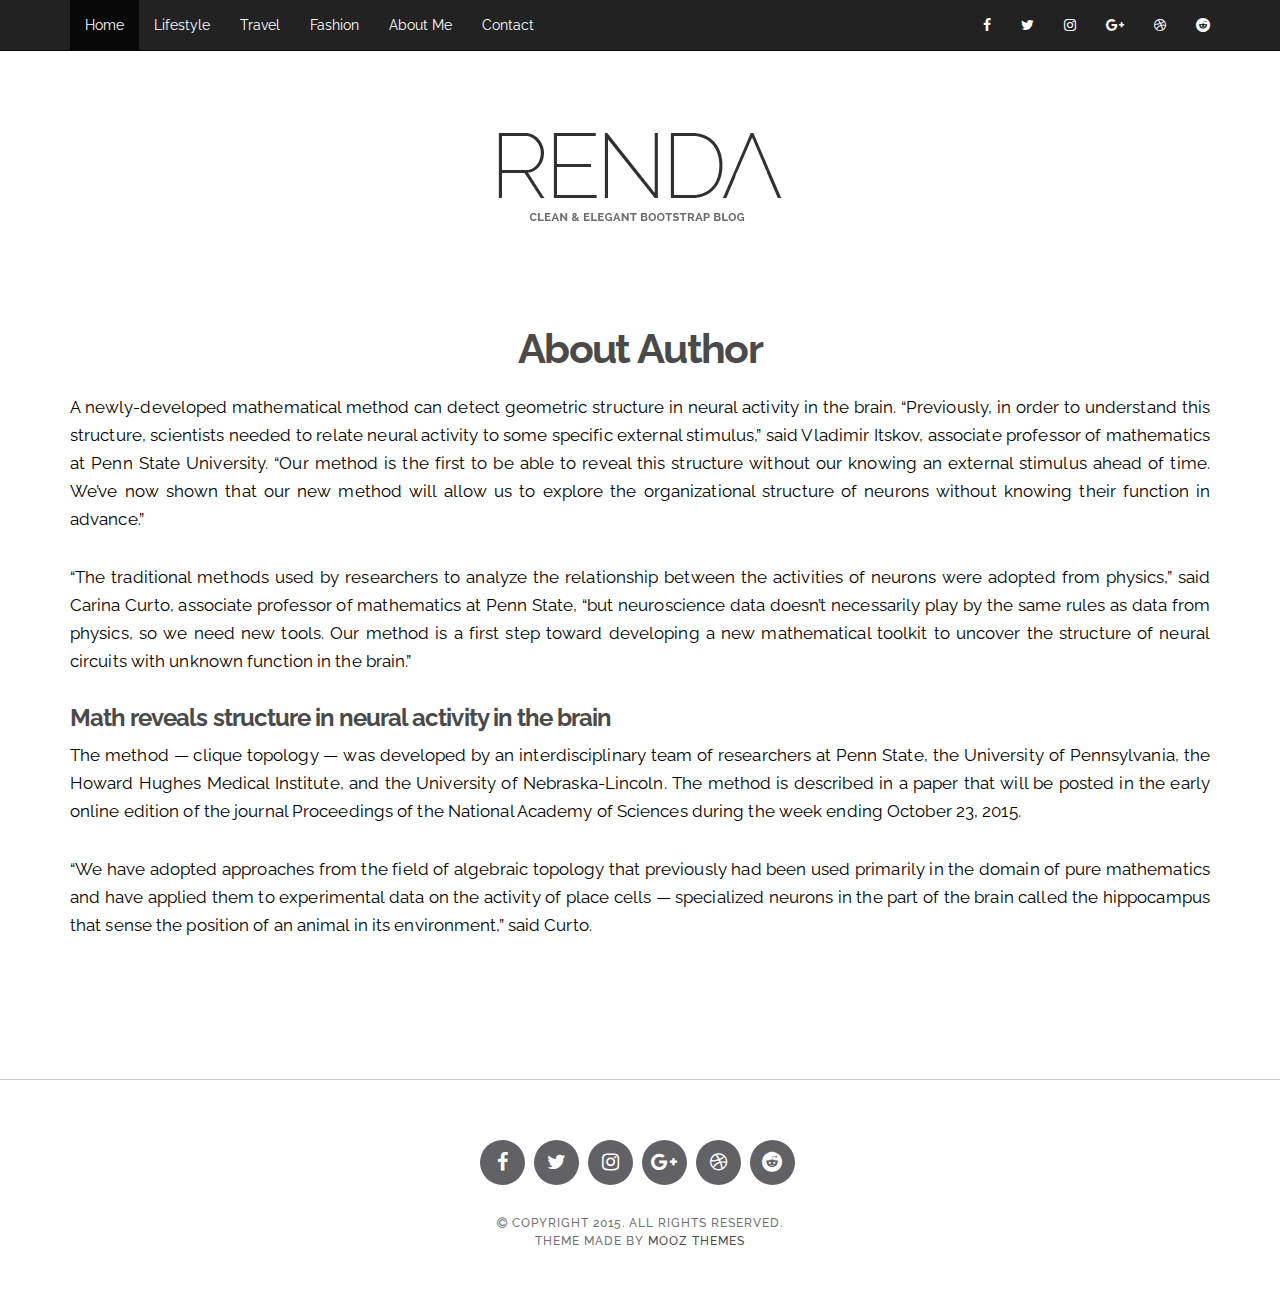
<file: renda/about.html>
<!DOCTYPE html>
<html lang="en">
	<head>
		<meta charset="utf-8">
		<meta http-equiv="X-UA-Compatible" content="IE=edge">
		<meta name="viewport" content="width=device-width, initial-scale=1">
		<!-- The above 3 meta tags *must* come first in the head; any other head content must come *after* these tags -->
		<meta name="description" content="">
		<meta name="author" content="">
		<link rel="icon" href="favicon.ico">
		<title>Renda - clean blog theme based on Bootstrap</title>
		<!-- Bootstrap core CSS -->
		<link href="css/bootstrap.min.css" rel="stylesheet">
		<link rel="stylesheet" href="https://maxcdn.bootstrapcdn.com/font-awesome/4.4.0/css/font-awesome.min.css">
		<!-- Custom styles for this template -->
		<link href="css/jquery.bxslider.css" rel="stylesheet">
		<link href="css/style.css" rel="stylesheet">
	</head>
	<body>
		<!-- Navigation -->
		<nav class="navbar navbar-inverse navbar-fixed-top">
			<div class="container">
				<div class="navbar-header">
					<button type="button" class="navbar-toggle collapsed" data-toggle="collapse" data-target="#navbar" aria-expanded="false" aria-controls="navbar">
					<span class="sr-only">Toggle navigation</span>
					<span class="icon-bar"></span>
					<span class="icon-bar"></span>
					<span class="icon-bar"></span>
					</button>
				</div>
				<div id="navbar" class="collapse navbar-collapse">
					<ul class="nav navbar-nav">
						<li class="active"><a href="index.html">Home</a></li>
						<li><a href="#about">Lifestyle</a></li>
						<li><a href="#contact">Travel</a></li>
						<li><a href="#contact">Fashion</a></li>
						<li><a href="about.html">About Me</a></li>
						<li><a href="about.html">Contact</a></li>
					</ul>

					<ul class="nav navbar-nav navbar-right">
						<li><a href="#"><i class="fa fa-facebook"></i></a></li>
						<li><a href="#"><i class="fa fa-twitter"></i></a></li>
						<li><a href="#"><i class="fa fa-instagram"></i></a></li>
						<li><a href="#"><i class="fa fa-google-plus"></i></a></li>
						<li><a href="#"><i class="fa fa-dribbble"></i></a></li>
						<li><a href="#"><i class="fa fa-reddit"></i></a></li>
					</ul>

				</div>
				<!--/.nav-collapse -->
			</div>
		</nav>

		<div class="container">
		<header>
			<a href="index.html"><img src="images/logo.png"></a>
		</header>
		<section>
			<div class="row">
				<div class="col-md-12">
					<article class="blog-post">
						<div class="blog-post-body">
							<h2><a href="post.html">About Author</a></h2>
							<div class="blog-post-text">

								<p>A newly-developed mathematical method can detect geometric structure in neural activity in the brain. “Previously, in order to understand this structure, scientists needed to relate neural activity to some specific external stimulus,” said Vladimir Itskov, associate professor of mathematics at Penn State University. “Our method is the first to be able to reveal this structure without our knowing an external stimulus ahead of time. We’ve now shown that our new method will allow us to explore the organizational structure of neurons without knowing their function in advance.”</p>

								<p>“The traditional methods used by researchers to analyze the relationship between the activities of neurons were adopted from physics,” said Carina Curto, associate professor of mathematics at Penn State, “but neuroscience data doesn’t necessarily play by the same rules as data from physics, so we need new tools. Our method is a first step toward developing a new mathematical toolkit to uncover the structure of neural circuits with unknown function in the brain.”</p>

								<h3>Math reveals structure in neural activity in the brain</h3>
								<p>The method — clique topology — was developed by an interdisciplinary team of researchers at Penn State, the University of Pennsylvania, the Howard Hughes Medical Institute, and the University of Nebraska-Lincoln. The method is described in a paper that will be posted in the early online edition of the journal Proceedings of the National Academy of Sciences during the week ending October 23, 2015.</p>

								<p>“We have adopted approaches from the field of algebraic topology that previously had been used primarily in the domain of pure mathematics and have applied them to experimental data on the activity of place cells — specialized neurons in the part of the brain called the hippocampus that sense the position of an animal in its environment,” said Curto.</p>
							</div>
						</div>
					</article>
				</div>
			</div>
		</section>
		</div><!-- /.container -->

		<footer class="footer">

			<div class="footer-socials">
				<a href="#"><i class="fa fa-facebook"></i></a>
				<a href="#"><i class="fa fa-twitter"></i></a>
				<a href="#"><i class="fa fa-instagram"></i></a>
				<a href="#"><i class="fa fa-google-plus"></i></a>
				<a href="#"><i class="fa fa-dribbble"></i></a>
				<a href="#"><i class="fa fa-reddit"></i></a>
			</div>

			<div class="footer-bottom">
				<i class="fa fa-copyright"></i> Copyright 2015. All rights reserved.<br>
				Theme made by <a href="http://www.moozthemes.com">MOOZ Themes</a>
			</div>
		</footer>

		<!-- Bootstrap core JavaScript
			================================================== -->
		<!-- Placed at the end of the document so the pages load faster -->
		<script src="https://ajax.googleapis.com/ajax/libs/jquery/1.11.3/jquery.min.js"></script>
		<script src="js/bootstrap.min.js"></script>
		<script src="js/jquery.bxslider.js"></script>
		<script src="js/mooz.scripts.min.js"></script>
	</body>
</html>
</file>
<file: renda/css/style.css>
/*------------------------------------------------------------------
[Color codes]
Buttons, etc:	#726FB9 (blue)
hover color:	#fed136 (yellow)
-------------------------------------------------------------------*/
/* main font for menu. */
@import url(http://fonts.googleapis.com/css?family=Lora:400|Raleway:100,200,300,400,500,700,800);
/*- General -*/
body {
	font-family: "Raleway", Sans-serif;
	-webkit-font-smoothing: antialiased;
}
h1,
h2,
h3,
h4,
h5,
h6 {
	letter-spacing: -0.04em;
	font-weight: 700;
	font-style: normal;
	font-family: "Raleway", Sans-serif;
	color: #4A4A4A;
}
p {
	font-family: 'Raleway', sans-serif;
	font-size: 15px;
	font-weight: 400;
	line-height: 24px;
	color: #000;
}
img {
	max-width: 100%;
	height: auto;
}
a {
    color: #4A4A4A;	
}
a:hover, a:focus, a:active, a.active {
	color: #fec503;
}
a, a:hover, a:focus, a:active, a.active {
	outline: 0;
	text-decoration: none;
}
::selection {
	text-shadow: none;
	background: #fed136;
}
section {
	padding-bottom: 60px;
}
section:last-child {
	padding-bottom: 0px;
}
/*- Reset bootstrap -*/
@media (min-width: 1200px)
.container {
	width: 1260px;
}
.row-gutter {
	margin-left: -20px;
	margin-right: -20px;
}
.col-gutter {
	padding-left: 20px;
	padding-right: 20px;
}
.sidebar-gutter {
	padding-left: 50px;
}
.navbar .navbar-nav > li > a {
	color:#fff;
}
header {
	margin: 130px 0 65px;
	text-align: center;
}
/*- BX Slaider reset -*/
.bxslider {
	margin: 0;
	padding: 0;
}
.bx-wrapper .bx-viewport {
	left: 0;
	-moz-box-shadow: none;
	-webkit-box-shadow: none;
	box-shadow: none;
	border: none;
}
.bx-wrapper .bx-prev {
	border: 1px solid #000;
	background-image: none !important;
	background-color: rgba(223, 223, 223, 0.34);
}
.bx-wrapper .bx-next {
	border: 1px solid #000;
	background-image: none !important;
	background-color: rgba(223, 223, 223, 0.34);
}
.bx-wrapper .bx-prev:hover {
	background-color: rgba(223, 223, 223, 0.34);
}
.bx-wrapper .bx-next:hover {
	background-color: rgba(223, 223, 223, 0.34);
}
.bx-wrapper .bx-controls-direction a {
	position: absolute;
	top: 50%;
	margin-top: -16px;
	outline: 0;
	width: 50px;
	height: 50px;
	text-indent: inherit;
	z-index: 99;
	color: #fff;
	text-align: center;
	line-height: 50px;
}
.main-slider img {
	position: relative;
}
.main-slider h2 {
	position: absolute;
	bottom: 10px;
	left: 10px;
	background-color: rgba(0, 0, 0, 0.52);
	color: #fff;
	padding: 25px 40px;
	font-size: 32px;
}
.main-slider h2 a {
	color: #fff;
}
.main-slider h2 a:hover {
	color: #dfdfdf;
}
/*- blog post -*/
.blog-post {
	padding-bottom: 30px;
	margin-bottom: 60px;
	border-bottom: 1px solid #CECECE;
}
.blog-post:last-child {
	border-bottom: none;
}
.blog-post .blog-post-body {
	text-align: center;
	padding: 20px 0;
}
.blog-post .blog-post-body h2 {
	margin: 0;
	padding: 15px 0px 20px;
	font-size: 41px;
	line-height: 49px;
}
.blog-post .blog-post-body p {
	text-align: justify;
	font-size: 20px;
	font-weight: 300;
	line-height: 30px;
	color: #000;
}
.blog-post .blog-post-body a {
	color: #4A4A4A;
	-webkit-transition: all 0.2s ease-out;
	-moz-transition: all 0.2s ease-out;
	-o-transition: all 0.2s ease-out;
	transition: all 0.2s ease-out;
}
.blog-post .blog-post-body a:hover  {
	color: #dddddd;
}
.blog-post .post-meta {
	margin: 5px 0 20px;
	font-weight: 400;
	font-size: 16px;
	color: #B1B1B1;
	font-family: "Lora";
	font-style: italic;
}
.blog-post .post-meta a {
	color: #B1B1B1;
}
.blog-post .post-meta a:hover {
	color: #fed136;
}
.blog-post .post-meta span {
	padding-left: 15px;
	padding-right: 15px;
}
.blog-post .post-meta span:first-child {
	padding-left: 0;
	padding-right: 15px;
}
.blog-post .post-meta i {
	padding-right: 5px;
	font-size: 12px;
}
.blog-post .read-more a {
	display: inline-block;
	padding: 12px 40px;
	margin: 30px 0 0px;
	border: 1px solid;
	border-radius: 25px;
	border-color: #E6E6E6;
	background-color: #F3F3F3;
	font-family: "Open Sans", Sans-serif;
	text-transform: uppercase;
	font-weight: 600;
	font-size: 12px;
	letter-spacing: 1.7px;
	-webkit-transition: all 0.2s ease-out;
	-moz-transition: all 0.2s ease-out;
	-o-transition: all 0.2s ease-out;
	transition: all 0.2s ease-out;
}
.blog-post .read-more a:hover {
	background-color: #fed136;
	border-color: #fed136;
	color: #fff;
}
.blog-post .blog-post-text {
	text-align: left;
}
.blog-post .blog-post-text p {
	text-align: justify;
	font-size: 17px;
	font-weight: 400;
	line-height: 28px;
	color: #000;
	letter-spacing: 0.1px;
	margin-bottom: 30px;
}
/*- Sidebar -*/
.sidebar-title {
	background-color: #2B2B2B;
	color: #fff;
	text-align: center;
	text-transform: uppercase;
	font-weight: 800;
	letter-spacing: 0.8px;
	font-size: 14px;
	padding: 15px 0;
	margin: 0 0 25px;
	font-family: "Raleway", Sans-serif;
}
.sidebar-widget {
	margin-bottom: 40px;	
}
.sidebar-widget li {
	font-size: 17px;
	margin-bottom: 10px;
}
.widget-socials {
	text-align: center;
}
.widget-socials a {
	margin: 3px 8px;
	padding: 5px;
	font-size: 17px;
	color: #3C3C3C;
}
.widget-about img {
	width: 100%;
}
.widget-about h4 {
	text-align: center;
	margin: 20px 0 5px;
}
.widget-about .author-title {
	font-size: 13px;
	font-weight: 400;
	line-height: 20px;
	color: #B5B5B5;
	text-align: center;
}
.widget-about p {
	margin-top: 10px;
	font-size: 17px;
	line-height: 24px;
	color: #000000;
}
.widget-post {
	display: table;
	margin: 0 0 20px 0;
	border-bottom: 1px solid;
	border-color: #E4E4E4;
	padding-bottom: 20px;
	width: 100%;
}
.widget-post:last-child {
	border-bottom: none;
	padding-bottom: 0px;
	margin: 0px;
}
.widget-post .post-image {
	float: left;
	width: 90px;
	vertical-align: middle;
	position: relative;
	margin-right: 20px;
}
.widget-review .post-image {
	width: 70px;
	margin-right: 15px;
}
.widget-post .post-body {
	overflow: hidden;
}
.widget-post h2 {
	margin: 0;
	font-size: 14px;
	font-weight: 500;
	line-height: 20px;
}
.widget-post h2 a {
	color: #4A4A4A;
	-webkit-transition: all 0.2s ease-out;
	-moz-transition: all 0.2s ease-out;
	-o-transition: all 0.2s ease-out;
	transition: all 0.2s ease-out;
}
.widget-post h2 a:hover {
	color: #969696;
}
.widget-post .post-meta {
	margin-top: 5px;
	font-weight: 400;
	font-size: 11px;
	color: #B1B1B1;
	font-family: "Lora";
	font-style: italic;
}
.widget-post .post-meta span {
	margin-right: 8px;
}
.widget-post .post-meta span a {
	color: #B1B1B1;
}
.section-title {
	margin: 0 0 45px 0;
	border-top: 1px solid #505050;
	font-size: 28px;
	padding-top: 10px;
	font-weight: 300;
	color: #272727;
}
.section-title span {
}
/*- Footer -*/
footer {
	padding: 0;
	font-size: 12px;
	font-weight: 500;
	text-transform: uppercase;
	letter-spacing: 1px;
	color: #717171;
	text-align: center;
	border-top: 1px solid #CECECE;
}
footer .footer-socials {
	margin: 60px 0 20px;
}
footer .footer-socials a {
	display: inline-block;
	margin-right: 5px;
	background-color: #626165;
	color: #fff;
	/* padding: 20px; */
	font-size: 20px;
	line-height: 45px;
	width: 45px;
	height: 45px;
	border-radius: 50%;
	-webkit-transition: all 0.2s ease-out;
	-moz-transition: all 0.2s ease-out;
	-o-transition: all 0.2s ease-out;
	transition: all 0.2s ease-out;
}
footer .footer-socials a:hover {
	background-color: #dddddd;
}
footer .footer-bottom {
	padding: 10px 0 40px;
}
</file>
<file: made-apps-landing-page-free-bootstrap-template/assets/css/iconfont.css>
/*********************************************************************

*  Icon pack: bootstrapThemesCo-icon
*  This Icon pack created by: http://bootstrapthemes.co
*
*  Please keep this disclaimer with my code if you use it. Thanks. :-)
*  Got feedback or questions, ask here:
*  https://github.com/bootstrapthemesco/bootstrapthemes.co/issues

*********************************************************************/

@font-face {
    font-family: 'bootstrapThemesCo-icon';
    src:    url('../fonts/bootstrapThemesCo-icon.eot?dcpptv');
    src:    url('../fonts/bootstrapThemesCo-icon.eot?dcpptv#iefix') format('embedded-opentype'),
        url('../fonts/bootstrapThemesCo-icon.ttf?dcpptv') format('truetype'),
        url('../fonts/bootstrapThemesCo-icon.woff?dcpptv') format('woff'),
        url('../fonts/bootstrapThemesCo-icon.svg?dcpptv#bootstrapThemesCo-icon') format('svg');
    font-weight: normal;
    font-style: normal;
}

.icon {
    /* use !important to prevent issues with browser extensions that change fonts */
    font-family: 'bootstrapThemesCo-icon' !important;
    speak: none;
    font-style: normal;
    font-weight: normal;
    font-variant: normal;
    text-transform: none;
    line-height: 1;

    /* Better Font Rendering =========== */
    -webkit-font-smoothing: antialiased;
    -moz-osx-font-smoothing: grayscale;
}

.icon-agenda:before {
    content: "\eaca";
}
.icon-art:before {
    content: "\eacb";
}
.icon-picture2:before {
    content: "\e827";
}
.icon-bag:before {
    content: "\eacc";
}
.icon-eccommerce:before {
    content: "\eacf";
}
.icon-clock3:before {
    content: "\ead0";
}
.icon-clothes:before {
    content: "\ead1";
}
.icon-commerce-1:before {
    content: "\ead2";
}
.icon-commerce2:before {
    content: "\ead3";
}
.icon-computer2:before {
    content: "\ead4";
}
.icon-crown:before {
    content: "\ead5";
}
.icon-cup:before {
    content: "\ead6";
}
.icon-resturent:before {
    content: "\ead7";
}
.icon-birthday:before {
    content: "\ead8";
}
.icon-drinks:before {
    content: "\ead9";
}
.icon-drinks1:before {
    content: "\eada";
}
.icon-cup1:before {
    content: "\eadb";
}
.icon-pizza1:before {
    content: "\eadc";
}
.icon-bear1:before {
    content: "\eadd";
}
.icon-burger:before {
    content: "\eade";
}
.icon-food-9:before {
    content: "\eadf";
}
.icon-food-10:before {
    content: "\eae0";
}
.icon-food-11:before {
    content: "\eae1";
}
.icon-food-12:before {
    content: "\eae2";
}
.icon-food:before {
    content: "\eae3";
}
.icon-home2:before {
    content: "\eae4";
}
.icon-justice:before {
    content: "\eae5";
}
.icon-light-1:before {
    content: "\eae6";
}
.icon-light:before {
    content: "\eae7";
}
.icon-medical-12:before {
    content: "\eae8";
}
.icon-medical-22:before {
    content: "\eae9";
}
.icon-medical2:before {
    content: "\eaea";
}
.icon-money2:before {
    content: "\eaeb";
}
.icon-mountain:before {
    content: "\eaec";
}
.icon-multimedia-12:before {
    content: "\eaed";
}
.icon-multimedia2:before {
    content: "\eaee";
}
.icon-music-1:before {
    content: "\eaef";
}
.icon-music-2:before {
    content: "\eaf0";
}
.icon-music:before {
    content: "\eaf1";
}
.icon-party-1:before {
    content: "\eaf2";
}
.icon-party:before {
    content: "\eaf3";
}
.icon-people-14:before {
    content: "\eaf4";
}
.icon-people-22:before {
    content: "\eaf5";
}
.icon-people-32:before {
    content: "\eaf6";
}
.icon-people-42:before {
    content: "\eaf7";
}
.icon-people:before {
    content: "\eaf8";
}
.icon-planet:before {
    content: "\eaf9";
}
.icon-present:before {
    content: "\eafa";
}
.icon-restaurant-1:before {
    content: "\eafb";
}
.icon-restaurant2:before {
    content: "\eafc";
}
.icon-science-1:before {
    content: "\eafd";
}
.icon-science:before {
    content: "\eafe";
}
.icon-shapes:before {
    content: "\eaff";
}
.icon-size:before {
    content: "\eb00";
}
.icon-technology-12:before {
    content: "\eb02";
}
.icon-technology-22:before {
    content: "\eb03";
}
.icon-technology:before {
    content: "\eb04";
}
.icon-tool-12:before {
    content: "\eb05";
}
.icon-tool-22:before {
    content: "\eb06";
}
.icon-tool-32:before {
    content: "\eb07";
}
.icon-tool:before {
    content: "\eb08";
}
.icon-typography:before {
    content: "\eb09";
}
.icon-vintage-1:before {
    content: "\eb0a";
}
.icon-vintage-2:before {
    content: "\eb0b";
}
.icon-vintage2:before {
    content: "\eb0c";
}
.icon-wrench:before {
    content: "\eb0d";
}
.icon-bank31:before {
    content: "\e902";
}
.icon-bank45:before {
    content: "\e903";
}
.icon-bank53:before {
    content: "\e904";
}
.icon-bank110:before {
    content: "\e905";
}
.icon-bank111:before {
    content: "\e906";
}
.icon-cards3:before {
    content: "\e907";
}
.icon-bank48:before {
    content: "\e908";
}
.icon-money-6:before {
    content: "\e909";
}
.icon-id19:before {
    content: "\e90a";
}
.icon-cellphone:before {
    content: "\e90b";
}
.icon-money-7:before {
    content: "\e90c";
}
.icon-id-card42:before {
    content: "\e90d";
}
.icon-business-20:before {
    content: "\e90e";
}
.icon-business-17:before {
    content: "\e90f";
}
.icon-money385:before {
    content: "\e910";
}
.icon-debit-card15:before {
    content: "\e911";
}
.icon-credit-card31:before {
    content: "\e912";
}
.icon-business-18:before {
    content: "\e913";
}
.icon-payment-method9:before {
    content: "\e914";
}
.icon-money383:before {
    content: "\e9a3";
}
.icon-cash3:before {
    content: "\e915";
}
.icon-currency43:before {
    content: "\e916";
}
.icon-money-14:before {
    content: "\e917";
}
.icon-money-1:before {
    content: "\e91a";
}
.icon-money389:before {
    content: "\e9a5";
}
.icon-currency31:before {
    content: "\e967";
}
.icon-currency33:before {
    content: "\e968";
}
.icon-dollar-symbol10:before {
    content: "\e972";
}
.icon-business-210:before {
    content: "\eace";
}
.icon-dollar-symbol17:before {
    content: "\e973";
}
.icon-archives:before {
    content: "\e91b";
}
.icon-light-bulb53:before {
    content: "\e991";
}
.icon-money:before {
    content: "\ea64";
}
.icon-paper:before {
    content: "\e91c";
}
.icon-id-card9:before {
    content: "\e91d";
}
.icon-business-5:before {
    content: "\e91e";
}
.icon-business-22:before {
    content: "\e91f";
}
.icon-license:before {
    content: "\e822";
}
.icon-beach:before {
    content: "\e920";
}
.icon-baggage29:before {
    content: "\e921";
}
.icon-bag73:before {
    content: "\e922";
}
.icon-bank24:before {
    content: "\e923";
}
.icon-bank106:before {
    content: "\e925";
}
.icon-business-110:before {
    content: "\eacd";
}
.icon-graphs4:before {
    content: "\e926";
}
.icon-graphic78:before {
    content: "\e929";
}
.icon-line-graphic9:before {
    content: "\e92a";
}
.icon-business-30:before {
    content: "\e92b";
}
.icon-graphic:before {
    content: "\e92c";
}
.icon-business-9:before {
    content: "\e92e";
}
.icon-business-26:before {
    content: "\e931";
}
.icon-stats47:before {
    content: "\e933";
}
.icon-stats42:before {
    content: "\e934";
}
.icon-data56:before {
    content: "\e935";
}
.icon-line-graphic8:before {
    content: "\e936";
}
.icon-business72:before {
    content: "\e937";
}
.icon-monitor:before {
    content: "\e938";
}
.icon-arrow-1:before {
    content: "\e939";
}
.icon-computer:before {
    content: "\e93a";
}
.icon-business-8:before {
    content: "\e93b";
}
.icon-basket36:before {
    content: "\e93f";
}
.icon-bill10:before {
    content: "\e940";
}
.icon-bill13:before {
    content: "\e941";
}
.icon-briefcase30:before {
    content: "\e942";
}
.icon-building112:before {
    content: "\e94a";
}
.icon-building134:before {
    content: "\e94b";
}
.icon-building143:before {
    content: "\e94c";
}
.icon-business15:before {
    content: "\e94d";
}
.icon-business70:before {
    content: "\e94e";
}
.icon-businessman30:before {
    content: "\e94f";
}
.icon-businessman285:before {
    content: "\e950";
}
.icon-butchery:before {
    content: "\e951";
}
.icon-case3:before {
    content: "\e952";
}
.icon-chart6:before {
    content: "\e953";
}
.icon-circular-arrows9:before {
    content: "\e954";
}
.icon-city39:before {
    content: "\e955";
}
.icon-closed3:before {
    content: "\e956";
}
.icon-cloud-storage9:before {
    content: "\e957";
}
.icon-coffee-cup5:before {
    content: "\e958";
}
.icon-cogwheel50:before {
    content: "\e959";
}
.icon-cogwheels16:before {
    content: "\e95a";
}
.icon-coin:before {
    content: "\e95b";
}
.icon-computer-screen50:before {
    content: "\e95c";
}
.icon-computer-screen19:before {
    content: "\e95d";
}
.icon-computer-screen20:before {
    content: "\e95e";
}
.icon-computer-screen22:before {
    content: "\e95f";
}
.icon-credit-card28:before {
    content: "\e960";
}
.icon-computer-screen21:before {
    content: "\e962";
}
.icon-computer-screen49:before {
    content: "\e965";
}
.icon-computering:before {
    content: "\e966";
}
.icon-curriculum4:before {
    content: "\e969";
}
.icon-customer-service8:before {
    content: "\e96a";
}
.icon-cute:before {
    content: "\e96b";
}
.icon-data63:before {
    content: "\e96c";
}
.icon-delivery48:before {
    content: "\e96d";
}
.icon-dessert45:before {
    content: "\e96e";
}
.icon-diamond6:before {
    content: "\e96f";
}
.icon-document286:before {
    content: "\e970";
}
.icon-file273:before {
    content: "\e977";
}
.icon-file294:before {
    content: "\e978";
}
.icon-file322:before {
    content: "\e979";
}
.icon-folder61:before {
    content: "\e97a";
}
.icon-game91:before {
    content: "\e97b";
}
.icon-garbage43:before {
    content: "\e97c";
}
.icon-golden4:before {
    content: "\e97d";
}
.icon-graph36:before {
    content: "\e97e";
}
.icon-graphic75:before {
    content: "\e97f";
}
.icon-group47:before {
    content: "\e980";
}
.icon-handshake5:before {
    content: "\e981";
}
.icon-handshake7:before {
    content: "\e982";
}
.icon-heart388:before {
    content: "\e983";
}
.icon-heart389:before {
    content: "\e984";
}
.icon-heater1:before {
    content: "\e985";
}
.icon-human57:before {
    content: "\e988";
}
.icon-industrial8:before {
    content: "\e989";
}
.icon-industrial20:before {
    content: "\e98a";
}
.icon-industry7:before {
    content: "\e98b";
}
.icon-insect31:before {
    content: "\e98c";
}
.icon-lamp43:before {
    content: "\e98d";
}
.icon-letter124:before {
    content: "\e98e";
}
.icon-money514:before {
    content: "\e9aa";
}
.icon-letters24:before {
    content: "\e98f";
}
.icon-envelope126:before {
    content: "\e975";
}
.icon-check-1:before {
    content: "\ea13";
}
.icon-mail113:before {
    content: "\e998";
}
.icon-levels5:before {
    content: "\e990";
}
.icon-lock133:before {
    content: "\e992";
}
.icon-logistics16:before {
    content: "\e993";
}
.icon-logistics51:before {
    content: "\e994";
}
.icon-loudspeaker30:before {
    content: "\e995";
}
.icon-magnifying-glass66:before {
    content: "\e996";
}
.icon-magnifying-glass86:before {
    content: "\e997";
}
.icon-man78:before {
    content: "\e999";
}
.icon-man523:before {
    content: "\e99a";
}
.icon-managers:before {
    content: "\e99b";
}
.icon-map12:before {
    content: "\e99c";
}
.icon-market13:before {
    content: "\e99d";
}
.icon-men24:before {
    content: "\e99f";
}
.icon-men56:before {
    content: "\e9a0";
}
.icon-milk6:before {
    content: "\e9a1";
}
.icon-money210:before {
    content: "\e9a2";
}
.icon-money409:before {
    content: "\e9a6";
}
.icon-money441:before {
    content: "\e9a8";
}
.icon-money502:before {
    content: "\e9a9";
}
.icon-money386:before {
    content: "\e9a4";
}
.icon-money570:before {
    content: "\e9ab";
}
.icon-multimedia-option25:before {
    content: "\e9ac";
}
.icon-news20:before {
    content: "\e9ad";
}
.icon-notepad23:before {
    content: "\e9ae";
}
.icon-package28:before {
    content: "\e9af";
}
.icon-paperclip1:before {
    content: "\e9b0";
}
.icon-payment-method8:before {
    content: "\e9b1";
}
.icon-pencil157:before {
    content: "\e9b2";
}
.icon-percentage3:before {
    content: "\e9b3";
}
.icon-person256:before {
    content: "\e9b4";
}
.icon-phone34:before {
    content: "\e9b5";
}
.icon-pin139:before {
    content: "\e9b6";
}
.icon-printed3:before {
    content: "\e9b7";
}
.icon-profession10:before {
    content: "\e9b9";
}
.icon-professional4:before {
    content: "\e9ba";
}
.icon-professional5:before {
    content: "\e9bb";
}
.icon-real-estate2:before {
    content: "\e9bc";
}
.icon-save13:before {
    content: "\e9bd";
}
.icon-scarecrow2:before {
    content: "\e9be";
}
.icon-settings18:before {
    content: "\e9bf";
}
.icon-supermarket39:before {
    content: "\e9cf";
}
.icon-supermarket41:before {
    content: "\e9d0";
}
.icon-shopper22:before {
    content: "\e9c2";
}
.icon-shopping-basket8:before {
    content: "\e9c3";
}
.icon-shopping-1:before {
    content: "\ea85";
}
.icon-shopping1:before {
    content: "\e9c4";
}
.icon-shopping2:before {
    content: "\e9c5";
}
.icon-smartphone260:before {
    content: "\e9c6";
}
.icon-spam:before {
    content: "\e9c7";
}
.icon-speech-bubble68:before {
    content: "\e9c8";
}
.icon-speech-bubble142:before {
    content: "\e9c9";
}
.icon-stats56:before {
    content: "\e9cb";
}
.icon-stick-man200:before {
    content: "\e9cc";
}
.icon-shop:before {
    content: "\e9c0";
}
.icon-store19:before {
    content: "\e9cd";
}
.icon-house85:before {
    content: "\e987";
}
.icon-business-10:before {
    content: "\ea02";
}
.icon-suitcase89:before {
    content: "\e9ce";
}
.icon-money421:before {
    content: "\e9a7";
}
.icon-tag20:before {
    content: "\e9d2";
}
.icon-targeting11:before {
    content: "\e9d3";
}
.icon-worker51:before {
    content: "\e9ea";
}
.icon-telemarketer6:before {
    content: "\e9d4";
}
.icon-telemarketer32:before {
    content: "\e9d5";
}
.icon-telephone197:before {
    content: "\e9d6";
}
.icon-telephone208:before {
    content: "\e9d7";
}
.icon-printer13:before {
    content: "\e9b8";
}
.icon-tool294:before {
    content: "\e9d8";
}
.icon-tool724:before {
    content: "\e9d9";
}
.icon-tool800:before {
    content: "\e9da";
}
.icon-tool1074:before {
    content: "\e9db";
}
.icon-transport224:before {
    content: "\e9dc";
}
.icon-transport796:before {
    content: "\e9dd";
}
.icon-transport1088:before {
    content: "\e9de";
}
.icon-transport1089:before {
    content: "\e9df";
}
.icon-triangle25:before {
    content: "\e9e0";
}
.icon-user216:before {
    content: "\e9e1";
}
.icon-vacations2:before {
    content: "\e9e2";
}
.icon-white79:before {
    content: "\e9e4";
}
.icon-winner64:before {
    content: "\e9e5";
}
.icon-woman243:before {
    content: "\e9e6";
}
.icon-worker:before {
    content: "\e9e7";
}
.icon-worker43:before {
    content: "\e9e8";
}
.icon-worker44:before {
    content: "\e9e9";
}
.icon-working15:before {
    content: "\e9eb";
}
.icon-world80:before {
    content: "\e9ec";
}
.icon-arrows-1:before {
    content: "\e9ed";
}
.icon-arrows-2:before {
    content: "\e9ee";
}
.icon-arrows-3:before {
    content: "\e9ef";
}
.icon-arrows:before {
    content: "\e9f0";
}
.icon-avatar:before {
    content: "\e9f1";
}
.icon-ball:before {
    content: "\e9f2";
}
.icon-box:before {
    content: "\e9f3";
}
.icon-boxes:before {
    content: "\e9f4";
}
.icon-building:before {
    content: "\e9f5";
}
.icon-buildings-1:before {
    content: "\e9f6";
}
.icon-buildings-2:before {
    content: "\e9f7";
}
.icon-buildings-3:before {
    content: "\e9f8";
}
.icon-buildings-4:before {
    content: "\e9f9";
}
.icon-buildings-5:before {
    content: "\e9fa";
}
.icon-buildings:before {
    content: "\e9fb";
}
.icon-business-1:before {
    content: "\e9fc";
}
.icon-business-2:before {
    content: "\e9fd";
}
.icon-business-3:before {
    content: "\e9fe";
}
.icon-business-4:before {
    content: "\e9ff";
}
.icon-business-6:before {
    content: "\ea00";
}
.icon-business-7:before {
    content: "\ea01";
}
.icon-business-11:before {
    content: "\ea03";
}
.icon-business-12:before {
    content: "\ea04";
}
.icon-business-13:before {
    content: "\ea05";
}
.icon-business-14:before {
    content: "\ea06";
}
.icon-business-15:before {
    content: "\ea07";
}
.icon-business-19:before {
    content: "\ea08";
}
.icon-business-21:before {
    content: "\ea09";
}
.icon-business-24:before {
    content: "\ea0b";
}
.icon-business-25:before {
    content: "\ea0c";
}
.icon-business-27:before {
    content: "\ea0d";
}
.icon-business-29:before {
    content: "\ea0f";
}
.icon-business-32:before {
    content: "\ea10";
}
.icon-business-33:before {
    content: "\ea11";
}
.icon-business:before {
    content: "\ea12";
}
.icon-check:before {
    content: "\ea14";
}
.icon-circle-4:before {
    content: "\ea15";
}
.icon-circle:before {
    content: "\ea16";
}
.icon-city:before {
    content: "\ea17";
}
.icon-clock-1:before {
    content: "\ea18";
}
.icon-clock:before {
    content: "\ea19";
}
.icon-coins-1:before {
    content: "\ea1a";
}
.icon-coins-2:before {
    content: "\ea1b";
}
.icon-coins-3:before {
    content: "\ea1c";
}
.icon-coins:before {
    content: "\ea1d";
}
.icon-commerce:before {
    content: "\ea1e";
}
.icon-computer-1:before {
    content: "\ea1f";
}
.icon-computer-2:before {
    content: "\ea20";
}
.icon-computer-3:before {
    content: "\ea21";
}
.icon-computer-4:before {
    content: "\ea22";
}
.icon-computer-5:before {
    content: "\ea23";
}
.icon-computer-6:before {
    content: "\ea24";
}
.icon-computer-7:before {
    content: "\ea25";
}
.icon-computer-8:before {
    content: "\ea26";
}
.icon-connection-1:before {
    content: "\ea27";
}
.icon-connection:before {
    content: "\ea29";
}
.icon-construction-1:before {
    content: "\ea2a";
}
.icon-construction-2:before {
    content: "\ea2b";
}
.icon-construction-3:before {
    content: "\ea2c";
}
.icon-construction-4:before {
    content: "\ea2d";
}
.icon-construction-5:before {
    content: "\ea2e";
}
.icon-construction-6:before {
    content: "\ea2f";
}
.icon-construction-7:before {
    content: "\ea30";
}
.icon-construction-8:before {
    content: "\ea31";
}
.icon-construction-9:before {
    content: "\ea32";
}
.icon-construction-10:before {
    content: "\ea33";
}
.icon-construction-11:before {
    content: "\ea34";
}
.icon-construction2:before {
    content: "\ea35";
}
.icon-cut-1:before {
    content: "\ea36";
}
.icon-cut:before {
    content: "\ea37";
}
.icon-database:before {
    content: "\ea38";
}
.icon-farm:before {
    content: "\ea39";
}
.icon-folder:before {
    content: "\ea3a";
}
.icon-game-1:before {
    content: "\ea3b";
}
.icon-game-2:before {
    content: "\ea3c";
}
.icon-game:before {
    content: "\ea3d";
}
.icon-gear:before {
    content: "\ea3e";
}
.icon-gym:before {
    content: "\ea3f";
}
.icon-health:before {
    content: "\ea40";
}
.icon-home-1:before {
    content: "\ea41";
}
.icon-home-2:before {
    content: "\ea42";
}
.icon-home:before {
    content: "\ea43";
}
.icon-interface-1:before {
    content: "\ea44";
}
.icon-interface-2:before {
    content: "\ea45";
}
.icon-interface-3:before {
    content: "\ea46";
}
.icon-interface-4:before {
    content: "\ea47";
}
.icon-interface:before {
    content: "\ea48";
}
.icon-internet:before {
    content: "\ea49";
}
.icon-man-1:before {
    content: "\ea4b";
}
.icon-man-2:before {
    content: "\ea4c";
}
.icon-man-3:before {
    content: "\ea4d";
}
.icon-man:before {
    content: "\ea4e";
}
.icon-market:before {
    content: "\ea4f";
}
.icon-medical-1:before {
    content: "\ea50";
}
.icon-medical-2:before {
    content: "\ea51";
}
.icon-medical-3:before {
    content: "\ea52";
}
.icon-medical-4:before {
    content: "\ea53";
}
.icon-medical-5:before {
    content: "\ea54";
}
.icon-medical-6:before {
    content: "\ea55";
}
.icon-medical-7:before {
    content: "\ea56";
}
.icon-medical-8:before {
    content: "\ea57";
}
.icon-medical-9:before {
    content: "\ea58";
}
.icon-medical:before {
    content: "\ea59";
}
.icon-money-2:before {
    content: "\ea5a";
}
.icon-money-3:before {
    content: "\ea5b";
}
.icon-money-4:before {
    content: "\ea5c";
}
.icon-money-5:before {
    content: "\ea5d";
}
.icon-money-8:before {
    content: "\ea5e";
}
.icon-money-9:before {
    content: "\ea5f";
}
.icon-money-10:before {
    content: "\ea60";
}
.icon-money-11:before {
    content: "\ea61";
}
.icon-money-12:before {
    content: "\ea62";
}
.icon-money-13:before {
    content: "\ea63";
}
.icon-monitor-1:before {
    content: "\ea65";
}
.icon-multimedia-1:before {
    content: "\ea66";
}
.icon-multimedia:before {
    content: "\ea67";
}
.icon-nature-1:before {
    content: "\ea68";
}
.icon-nature-2:before {
    content: "\ea69";
}
.icon-nature-3:before {
    content: "\ea6a";
}
.icon-nature:before {
    content: "\ea6b";
}
.icon-net:before {
    content: "\ea6c";
}
.icon-night:before {
    content: "\ea6d";
}
.icon-notebook:before {
    content: "\ea6e";
}
.icon-people-1:before {
    content: "\ea6f";
}
.icon-people-2:before {
    content: "\ea70";
}
.icon-people-3:before {
    content: "\ea71";
}
.icon-people-4:before {
    content: "\ea72";
}
.icon-people-5:before {
    content: "\ea73";
}
.icon-people-6:before {
    content: "\ea74";
}
.icon-people-7:before {
    content: "\ea75";
}
.icon-people-8:before {
    content: "\ea76";
}
.icon-people-9:before {
    content: "\ea77";
}
.icon-people-10:before {
    content: "\ea78";
}
.icon-people-11:before {
    content: "\ea79";
}
.icon-people-12:before {
    content: "\ea7a";
}
.icon-people-13:before {
    content: "\ea7b";
}
.icon-phone:before {
    content: "\ea7c";
}
.icon-player:before {
    content: "\ea7d";
}
.icon-restaurant:before {
    content: "\ea7e";
}
.icon-river:before {
    content: "\ea7f";
}
.icon-road:before {
    content: "\ea80";
}
.icon-school:before {
    content: "\ea81";
}
.icon-scissors:before {
    content: "\ea82";
}
.icon-shop2:before {
    content: "\ea84";
}
.icon-shopping:before {
    content: "\ea86";
}
.icon-shovel:before {
    content: "\ea87";
}
.icon-sign:before {
    content: "\ea88";
}
.icon-signature:before {
    content: "\ea89";
}
.icon-social-media-1:before {
    content: "\ea8a";
}
.icon-connection-2:before {
    content: "\ea28";
}
.icon-social-media-2:before {
    content: "\ea8b";
}
.icon-social-media-3:before {
    content: "\ea8c";
}
.icon-social-media-4:before {
    content: "\ea8d";
}
.icon-social-media-5:before {
    content: "\ea8e";
}
.icon-social-media-6:before {
    content: "\ea8f";
}
.icon-social-media-7:before {
    content: "\ea90";
}
.icon-social-media-8:before {
    content: "\ea91";
}
.icon-social-media-9:before {
    content: "\ea92";
}
.icon-social-media-10:before {
    content: "\ea93";
}
.icon-link2:before {
    content: "\ea4a";
}
.icon-social-media-11:before {
    content: "\ea94";
}
.icon-social-media-12:before {
    content: "\ea95";
}
.icon-social-media-13:before {
    content: "\ea96";
}
.icon-social-media-14:before {
    content: "\ea97";
}
.icon-social-media-15:before {
    content: "\ea98";
}
.icon-social-media-16:before {
    content: "\ea99";
}
.icon-social-media:before {
    content: "\ea9a";
}
.icon-social:before {
    content: "\ea9b";
}
.icon-sport:before {
    content: "\ea9c";
}
.icon-sports-1:before {
    content: "\ea9d";
}
.icon-sports-2:before {
    content: "\ea9e";
}
.icon-sports-3:before {
    content: "\ea9f";
}
.icon-sports:before {
    content: "\eaa0";
}
.icon-statistics:before {
    content: "\eaa2";
}
.icon-suitcase-1:before {
    content: "\eaa3";
}
.icon-suitcase:before {
    content: "\eaa4";
}
.icon-summer-1:before {
    content: "\eaa5";
}
.icon-summer:before {
    content: "\eaa6";
}
.icon-syringe:before {
    content: "\eaa7";
}
.icon-target:before {
    content: "\eaa8";
}
.icon-technology-1:before {
    content: "\eaa9";
}
.icon-technology-2:before {
    content: "\eaaa";
}
.icon-technology-3:before {
    content: "\eaab";
}
.icon-technology-4:before {
    content: "\eaac";
}
.icon-technology-5:before {
    content: "\eaad";
}
.icon-technology-6:before {
    content: "\eaae";
}
.icon-technology-7:before {
    content: "\eaaf";
}
.icon-technology-8:before {
    content: "\eab0";
}
.icon-technology-9:before {
    content: "\eab1";
}
.icon-technology-10:before {
    content: "\eab2";
}
.icon-technology-11:before {
    content: "\eab3";
}
.icon-tool-1:before {
    content: "\eab4";
}
.icon-tool-2:before {
    content: "\eab5";
}
.icon-tool-3:before {
    content: "\eab6";
}
.icon-tool-4:before {
    content: "\eab7";
}
.icon-tool-5:before {
    content: "\eab8";
}
.icon-tool-6:before {
    content: "\eab9";
}
.icon-tool-7:before {
    content: "\eaba";
}
.icon-tool-8:before {
    content: "\eabb";
}
.icon-transport-1:before {
    content: "\eabc";
}
.icon-transport-2:before {
    content: "\eabd";
}
.icon-transport-3:before {
    content: "\eabe";
}
.icon-transport-4:before {
    content: "\eabf";
}
.icon-transport-5:before {
    content: "\eac0";
}
.icon-construction:before {
    content: "\e841";
}
.icon-transport-6:before {
    content: "\eac1";
}
.icon-transport-7:before {
    content: "\eac2";
}
.icon-transport-8:before {
    content: "\eac3";
}
.icon-transport-9:before {
    content: "\eac4";
}
.icon-transport:before {
    content: "\eac5";
}
.icon-travel:before {
    content: "\eac6";
}
.icon-upload:before {
    content: "\eac7";
}
.icon-vintage:before {
    content: "\eac8";
}
.icon-web:before {
    content: "\eac9";
}
.icon-apartment:before {
    content: "\e801";
}
.icon-magic-wand:before {
    content: "\e803";
}
.icon-trash2:before {
    content: "\e811";
}
.icon-eye:before {
    content: "\e81b";
}
.icon-graduation-hat:before {
    content: "\e821";
}
.icon-shirt:before {
    content: "\e82c";
}
.icon-cart:before {
    content: "\e82e";
}
.icon-map-marker:before {
    content: "\e833";
}
.icon-gift:before {
    content: "\e844";
}
.icon-rocket:before {
    content: "\e84b";
}
.icon-bus2:before {
    content: "\e84d";
}
.icon-car2:before {
    content: "\e84e";
}
.icon-bicycle2:before {
    content: "\e850";
}
.icon-earth:before {
    content: "\e853";
}
.icon-smile:before {
    content: "\e854";
}
.icon-sad2:before {
    content: "\e855";
}
.icon-neutral:before {
    content: "\e856";
}
.icon-smile2:before {
    content: "\eb01";
}
.icon-mustache:before {
    content: "\e857";
}
.icon-link:before {
    content: "\e86b";
}
.icon-unlink:before {
    content: "\e86c";
}
.icon-cross:before {
    content: "\e870";
}
.icon-menu:before {
    content: "\e871";
}
.icon-list:before {
    content: "\e872";
}
.icon-chevron-up:before {
    content: "\e873";
}
.icon-chevron-down:before {
    content: "\e874";
}
.icon-chevron-left:before {
    content: "\e875";
}
.icon-chevron-right:before {
    content: "\e876";
}
.icon-menu-circle:before {
    content: "\e87e";
}
.icon-cross-circle:before {
    content: "\e880";
}
.icon-plus-circle:before {
    content: "\e881";
}
.icon-circle-minus:before {
    content: "\e882";
}
.icon-arrow-up-circle:before {
    content: "\e883";
}
.icon-arrow-down-circle:before {
    content: "\e884";
}
.icon-arrow-left-circle:before {
    content: "\e885";
}
.icon-arrow-right-circle:before {
    content: "\e886";
}
.icon-chevron-up-circle:before {
    content: "\e887";
}
.icon-chevron-down-circle:before {
    content: "\e888";
}
.icon-chevron-left-circle:before {
    content: "\e889";
}
.icon-chevron-right-circle:before {
    content: "\e88a";
}
.icon-vplay:before {
    content: "\e900";
}
.icon-newsletter:before {
    content: "\e901";
}
.icon-star2:before {
    content: "\e814";
}
.icon-star-half2:before {
    content: "\e815";
}
.icon-star-empty:before {
    content: "\e816";
}
.icon-flag3:before {
    content: "\e817";
}
.icon-enter:before {
    content: "\e81f";
}
.icon-exit:before {
    content: "\e820";
}
.icon-heart-pulse:before {
    content: "\e840";
}
.icon-wheelchair:before {
    content: "\e851";
}
.icon-select:before {
    content: "\e852";
}
.icon-alarm:before {
    content: "\e858";
}
.icon-bullhorn:before {
    content: "\e859";
}
.icon-volume-high:before {
    content: "\e85a";
}
.icon-volume-medium:before {
    content: "\e85b";
}
.icon-volume-low:before {
    content: "\e85c";
}
.icon-volume:before {
    content: "\e85d";
}
.icon-mic2:before {
    content: "\e85e";
}
.icon-hourglass:before {
    content: "\e85f";
}
.icon-undo:before {
    content: "\e860";
}
.icon-redo:before {
    content: "\e861";
}
.icon-sync:before {
    content: "\e862";
}
.icon-history:before {
    content: "\e863";
}
.icon-clock2:before {
    content: "\e864";
}
.icon-bug:before {
    content: "\e869";
}
.icon-magnifier:before {
    content: "\e86f";
}
.icon-move:before {
    content: "\e87b";
}
.icon-warning:before {
    content: "\e87c";
}
.icon-question-circle:before {
    content: "\e87d";
}
.icon-crop:before {
    content: "\e88b";
}
.icon-frame-expand:before {
    content: "\e88c";
}
.icon-frame-contract:before {
    content: "\e88d";
}
.icon-layers2:before {
    content: "\e88e";
}
.icon-text-format:before {
    content: "\e890";
}
.icon-text-size:before {
    content: "\e892";
}
.icon-italic:before {
    content: "\e894";
}
.icon-underline:before {
    content: "\e895";
}
.icon-strikethrough:before {
    content: "\e896";
}
.icon-highlight:before {
    content: "\e897";
}
.icon-text-align-left:before {
    content: "\e898";
}
.icon-text-align-center:before {
    content: "\e899";
}
.icon-text-align-right:before {
    content: "\e89a";
}
.icon-text-align-justify:before {
    content: "\e89b";
}
.icon-line-spacing:before {
    content: "\e89c";
}
.icon-indent-increase:before {
    content: "\e89d";
}
.icon-indent-decrease:before {
    content: "\e89e";
}
.icon-page-break:before {
    content: "\e8a2";
}
.icon-hand:before {
    content: "\e8a5";
}
.icon-pointer-up:before {
    content: "\e8a6";
}
.icon-pointer-right:before {
    content: "\e8a7";
}
.icon-pointer-down:before {
    content: "\e8a8";
}
.icon-pointer-left:before {
    content: "\e8a9";
}
.icon-thumbs-up:before {
    content: "\e86d";
}
.icon-thumbs-down:before {
    content: "\e86e";
}
.icon-wine:before {
    content: "\e043";
}
.icon-mobile2:before {
    content: "\e000";
}
.icon-laptop2:before {
    content: "\e001";
}
.icon-desktop2:before {
    content: "\e002";
}
.icon-tablet2:before {
    content: "\e003";
}
.icon-phone2:before {
    content: "\e004";
}
.icon-adjustments:before {
    content: "\e01d";
}
.icon-map2:before {
    content: "\e025";
}
.icon-telescope:before {
    content: "\e02a";
}
.icon-tools:before {
    content: "\e033";
}
.icon-tools-2:before {
    content: "\e034";
}
.icon-scissors2:before {
    content: "\e035";
}
.icon-genius:before {
    content: "\e046";
}
.icon-chat:before {
    content: "\e049";
}
.icon-heart2:before {
    content: "\e04a";
}
</file>
<file: made-apps-landing-page-free-bootstrap-template/assets/css/bootsnav.css>
/* ==============================================================

Template name : Bootsnav - Multi Purpose Header
Categorie : Bootstrap Menu in CSS
Author : adamnurdin01
Version : v.1.1
Created : 2016-06-02
Last update : 2016-06-11

============================================================== */

/* MEGAMENU STYLE
=================================*/
nav.bootsnav .dropdown.megamenu-fw {
    position: static;
}

nav.bootsnav .container {
    position: relative;
}

nav.bootsnav .megamenu-fw .dropdown-menu {
    left: auto;
}

nav.bootsnav .megamenu-content {
    padding: 15px;
    width: 100% !important;
}

nav.bootsnav .megamenu-content .title{
    margin-top: 0;
}

nav.bootsnav .dropdown.megamenu-fw .dropdown-menu {
    left: 0;
    right: 0;
}

/* Navbar
=================================*/
nav.navbar.bootsnav{
    margin-bottom: 0;
    -moz-border-radius: 0px;
    -webkit-border-radius: 0px;
    -o-border-radius: 0px;
    border-radius: 0px;
    background-color: #fff;
    border: none;
    border-bottom: solid 1px #e0e0e0;
    z-index: 9;
}

nav.navbar.bootsnav ul.nav > li > a{
    color: #6f6f6f;
    background-color: transparent !important;
}

nav.navbar.bootsnav ul.nav li.megamenu-fw > a:hover,
nav.navbar.bootsnav ul.nav li.megamenu-fw > a:focus,
nav.navbar.bootsnav ul.nav li.active > a:hover,
nav.navbar.bootsnav ul.nav li.active > a:focus,
nav.navbar.bootsnav ul.nav li.active > a{
    background-color: transparent;
}

nav.navbar.bootsnav .navbar-toggle{
    background-color: #fff !important;
    border: none;
    padding: 0;
    font-size: 18px;
    position: relative;
    top: 5px;
}

nav.navbar.bootsnav ul.nav .dropdown-menu .dropdown-menu{
    top: 0;
    left: 100%;
}

nav.navbar.bootsnav ul.nav ul.dropdown-menu > li > a{
    white-space:normal;
}


ul.menu-col{
    padding: 0;
    margin: 0;
    list-style: none;
}

ul.menu-col li a{
    color: #6f6f6f;
}

ul.menu-col li a:hover,
ul.menu-col li a:focus{
    text-decoration: none;
}

/* Navbar Full
=================================*/
nav.bootsnav.navbar-full{
    padding-bottom: 10px;
    padding-top: 10px;
}

nav.bootsnav.navbar-full .navbar-header{
    display: block;
    width: 100%;
}

nav.bootsnav.navbar-full .navbar-toggle{
    display: inline-block;
    margin-right: 0;
    position: relative;
    top: 0;
    font-size: 30px;
    -webkit-transition: all 1s ease-in-out;
	-moz-transition: all 1s ease-in-out;
	-o-transition: all 1s ease-in-out;
	-ms-transition: all 1s ease-in-out;
	transition: all 1s ease-in-out;
}

nav.bootsnav.navbar-full .navbar-collapse{
    position: fixed;
    width: 100%;
    height: 100% !important;
    top: 0;
    left: 0;
    padding: 0;
    display: none !important;
    z-index: 9;
}

nav.bootsnav.navbar-full .navbar-collapse.in{
    display: block !important;
}

nav.bootsnav.navbar-full .navbar-collapse .nav-full{
    overflow: auto;
}

nav.bootsnav.navbar-full .navbar-collapse .wrap-full-menu{
    display: table-cell;
    vertical-align: middle;
    background-color: #fff;
    overflow: auto;
}

nav.bootsnav.navbar-full .navbar-collapse .nav-full::-webkit-scrollbar {
    width: 0;
}

nav.bootsnav.navbar-full .navbar-collapse .nav-full::-moz-scrollbar {
    width: 0;
}

nav.bootsnav.navbar-full .navbar-collapse .nav-full::-ms-scrollbar {
    width: 0;
}

nav.bootsnav.navbar-full .navbar-collapse .nav-full::-o-scrollbar {
    width: 0;
}


nav.bootsnav.navbar-full .navbar-collapse ul.nav{
    display: block;
    width: 100%;
    overflow: auto;
}

nav.bootsnav.navbar-full .navbar-collapse ul.nav a:hover,
nav.bootsnav.navbar-full .navbar-collapse ul.nav a:focus,
nav.bootsnav.navbar-full .navbar-collapse ul.nav a{
    background-color: transparent;
}

nav.bootsnav.navbar-full .navbar-collapse ul.nav > li{
    float: none;
    display: block;
    text-align: center;
}

nav.bootsnav.navbar-full .navbar-collapse ul.nav > li > a{
    display: table;
    margin: auto;
    text-transform: uppercase;
    font-weight: bold;
    letter-spacing: 2px;
    font-size: 24px;
    padding: 10px 15px;
}

li.close-full-menu > a{
    padding-top: 0px !important;
    padding-bottom: 0px !important;
}

li.close-full-menu{
    padding-top: 30px !important;
    padding-bottom: 30px !important;
}

/* Atribute Navigation
=================================*/
.attr-nav{
    float: right;
    display: inline-block;
    margin-left: 13px;
    margin-right: -15px;
}

.attr-nav > ul{
    padding: 0;
    margin: 0 0 -7px 0;
    list-style: none;
    display: inline-block;
}

.attr-nav > ul > li{
    float: left;
    display: block;
}

.attr-nav > ul > li > a{
    color: #6f6f6f;
    display: block;
    padding: 28px 15px;
    position: relative;
}

.attr-nav > ul > li > a span.badge{
    position: absolute;
    top: 50%;
    margin-top: -15px;
    right: 5px;
    font-size: 10px;
    padding: 0;
    width: 15px;
    height: 15px;
    padding-top: 2px;
}

.attr-nav > ul > li.dropdown ul.dropdown-menu{
    -moz-border-radius: 0px;
    -webkit-border-radius: 0px;
    -o-border-radius: 0px;
    border-radius: 0px;
    -moz-box-shadow: 0px 0px 0px;
    -webkit-box-shadow: 0px 0px 0px;
    -o-box-shadow: 0px 0px 0px;
    box-shadow: 0px 0px 0px;
    border: solid 1px #e0e0e0;
}

ul.cart-list{
    padding: 0 !important;
    width: 250px !important;
}

ul.cart-list > li{
    position: relative;
    border-bottom: solid 1px #efefef;
    padding: 15px 15px 23px 15px !important;
}

ul.cart-list > li > a.photo{
    padding: 0 !important;
    margin-right: 15px;
    float: left;
    display: block;
    width: 50px;
    height: 50px;
    left: 15px;
    top: 15px;
}

ul.cart-list > li img{
    width: 50px;
    height: 50px;
    border: solid 1px #efefef;
}

ul.cart-list > li > h6{
    margin: 0;
}

ul.cart-list > li > h6 > a.photo{
    padding: 0 !important;
    display: block;
}

ul.cart-list > li > p{
    margin-bottom: 0;
}

ul.cart-list > li.total{
    background-color: #f5f5f5;
    padding-bottom: 15px !important;
}

ul.cart-list > li.total > .btn{
    display: inline-block;
    border-bottom: solid 1px #efefef !important;
}

ul.cart-list > li .price{
    font-weight: bold;
}

ul.cart-list > li.total > span{
    padding-top: 8px;
}

/* Top Search
=================================*/
.top-search{
    background-color: #333;
    padding: 10px 0;
    display: none;
}

.top-search input.form-control{
    background-color: transparent;
    border: none;
    -moz-box-shadow: 0px 0px 0px;
    -webkit-box-shadow: 0px 0px 0px;
    -o-box-shadow: 0px 0px 0px;
    box-shadow: 0px 0px 0px;
    color: #fff;
    height: 40px;
    padding: 0 15px;
}

.top-search .input-group-addon{
    background-color: transparent;
    border: none;
    color: #fff;
    padding-left: 0;
    padding-right: 0;
}

.top-search .input-group-addon.close-search{
    cursor: pointer;
}

/* Side Menu
=================================*/
body{
    -webkit-transition: all 0.3s ease-in-out;
	-moz-transition: all 0.3s ease-in-out;
	-o-transition: all 0.3s ease-in-out;
	-ms-transition: all 0.3s ease-in-out;
	transition: all 0.3s ease-in-out;
}

body.on-side{
    margin-left: -280px;
}

.side{
    position: fixed;
    overflow-y: auto;
    top: 0;
    right: -280px;
    width: 280px;
    padding: 25px 30px;
    height: 100%;
    display: block;
    background-color: #333;
    -webkit-transition: all 0.3s ease-in-out;
	-moz-transition: all 0.3s ease-in-out;
	-o-transition: all 0.3s ease-in-out;
	-ms-transition: all 0.3s ease-in-out;
	transition: all 0.3s ease-in-out;
    z-index: 9;
}

.side.on{
    right: 0;
}

.side .close-side{
    float: right;
    color: #fff;
    position: relative;
    z-index: 2;
    font-size: 16px;
}

.side .widget{
    position: relative;
    z-index: 1;
    margin-bottom: 25px;
}

.side .widget .title{
    color: #fff;
    margin-bottom: 15px;
}

.side .widget ul.link{
    padding: 0;
    margin: 0;
    list-style: none;
}

.side .widget ul.link li a{
    color: #9f9f9f;
    letter-spacing: 1px;
}

.side .widget ul.link li a:focus,
.side .widget ul.link li a:hover{
    color: #fff;
    text-decoration: none;
}

/* Share
=================================*/
nav.navbar.bootsnav .share{
    padding: 0 30px;
    margin-bottom: 30px;
}

nav.navbar.bootsnav .share ul{
    display: inline-block;
    padding: 0;
    margin: 0 0 -7px 0;
    list-style: none;
}

nav.navbar.bootsnav .share ul > li{
    float: left;
    display: block;
    margin-right: 5px;
}

nav.navbar.bootsnav .share ul > li > a{
    display: table-cell;
    vertical-align: middle;
    text-align: center;
    width: 35px;
    height: 35px;
    -moz-border-radius: 50%;
    -webkit-border-radius: 50%;
    -o-border-radius: 50%;
    border-radius: 50%;
    background-color: #cfcfcf;
    color: #fff;
}

/* Transparent
=================================*/
nav.navbar.bootsnav.navbar-fixed{
    position: fixed;
    display: block;
    width: 100%;
}

nav.navbar.bootsnav.no-background{
    -webkit-transition: all 1s ease-in-out;
	-moz-transition: all 1s ease-in-out;
	-o-transition: all 1s ease-in-out;
	-ms-transition: all 1s ease-in-out;
	transition: all 1s ease-in-out;
}

/* Navbar Sticky
=================================*/
.wrap-sticky{
    position: relative;
    -webkit-transition: all 0.3s ease-in-out;
	-moz-transition: all 0.3s ease-in-out;
	-o-transition: all 0.3s ease-in-out;
	-ms-transition: all 0.3s ease-in-out;
	transition: all 0.3s ease-in-out;
}

.wrap-sticky nav.navbar.bootsnav{
    position: absolute;
    width: 100%;
    left: 0;
    top: 0;
}

.wrap-sticky nav.navbar.bootsnav.sticked{
    position: fixed;
    -webkit-transition: all 0.2s ease-in-out;
	-moz-transition: all 0.2s ease-in-out;
	-o-transition: all 0.2s ease-in-out;
	-ms-transition: all 0.2s ease-in-out;
	transition: all 0.2s ease-in-out;
}

body.on-side .wrap-sticky nav.navbar.bootsnav.sticked{
    left: -280px;
}

/* Navbar Responsive
=================================*/
@media (min-width: 1024px) and (max-width:1400px) {
    body.wrap-nav-sidebar .wrapper .container{
        width: 100%;
        padding-left: 30px;
        padding-right: 30px;
    }
}

@media (min-width: 1024px) {
    /* General Navbar
    =================================*/
    nav.navbar.bootsnav ul.nav .dropdown-menu .dropdown-menu{
        margin-top: -2px;
    }

    nav.navbar.bootsnav ul.nav.navbar-right .dropdown-menu .dropdown-menu{
        left: -200px;
    }
    
    nav.navbar.bootsnav ul.nav > li > a{
        padding: 30px 15px;
        font-weight: 600;
    }
    
    nav.navbar.bootsnav ul.nav > li.dropdown > a.dropdown-toggle:after{
        font-family: 'FontAwesome';
        content: "\f0d7";
        margin-left: 5px;
        margin-top: 2px;
    }
    
    nav.navbar.bootsnav li.dropdown ul.dropdown-menu{
        -moz-box-shadow: 0px 0px 0px;
        -webkit-box-shadow: 0px 0px 0px;
        -o-box-shadow: 0px 0px 0px;
        box-shadow: 0px 0px 0px;
        -moz-border-radius: 0px;
        -webkit-border-radius: 0px;
        -o-border-radius: 0px;
        border-radius: 0px;
        padding: 0;
        width: 200px;
        background: #fff;
        border: solid 1px #e0e0e0;
        border-top: solid 5px;
    }
    
    nav.navbar.bootsnav li.dropdown ul.dropdown-menu > li a:hover,
    nav.navbar.bootsnav li.dropdown ul.dropdown-menu > li a:hover{
        background-color: transparent;
    }
    
    nav.navbar.bootsnav li.dropdown ul.dropdown-menu > li > a{
        padding: 10px 15px;
        border-bottom: solid 1px #eee;
        color: #6f6f6f;
    }
    
    nav.navbar.bootsnav li.dropdown ul.dropdown-menu > li:last-child > a{
        border-bottom: none;
    }
    
    nav.navbar.bootsnav ul.navbar-right li.dropdown ul.dropdown-menu li a{
        text-align: right;
    }
    
    nav.navbar.bootsnav li.dropdown ul.dropdown-menu li.dropdown > a.dropdown-toggle:before{
        font-family: 'FontAwesome';
        float: right;
        content: "\f105";
        margin-top: 0;
    }
    
    nav.navbar.bootsnav ul.navbar-right li.dropdown ul.dropdown-menu li.dropdown > a.dropdown-toggle:before{
        font-family: 'FontAwesome';
        float: left;
        content: "\f104";
        margin-top: 0;
    }
    
    nav.navbar.bootsnav li.dropdown ul.dropdown-menu ul.dropdown-menu{
        top: -3px;
    }
    
    nav.navbar.bootsnav ul.dropdown-menu.megamenu-content{
        padding: 0 15px !important;
    }
    
    nav.navbar.bootsnav ul.dropdown-menu.megamenu-content > li{
       padding: 25px 0 20px;
    }
    
    nav.navbar.bootsnav ul.dropdown-menu.megamenu-content.tabbed{
        padding: 0;
    }
    
    nav.navbar.bootsnav ul.dropdown-menu.megamenu-content.tabbed > li{
        padding: 0;
    }
    
    nav.navbar.bootsnav ul.dropdown-menu.megamenu-content .col-menu{
        padding: 0 30px;
        margin: 0 -0.5px;
        border-left: solid 1px #f0f0f0;
        border-right: solid 1px #f0f0f0;
    }
    
    nav.navbar.bootsnav ul.dropdown-menu.megamenu-content .col-menu:first-child{
        border-left: none;
    }
    
    nav.navbar.bootsnav ul.dropdown-menu.megamenu-content .col-menu:last-child{
        border-right: none;
    }
    
    nav.navbar.bootsnav ul.dropdown-menu.megamenu-content .content{
        display: none;
    }
    
    nav.navbar.bootsnav ul.dropdown-menu.megamenu-content .content ul.menu-col li a{
        text-align: left;
        padding: 5px 0;
        display: block;
        width: 100%;
        margin-bottom: 0;
        border-bottom: none;
        color: #6f6f6f;
    }
    
    nav.navbar.bootsnav.on ul.dropdown-menu.megamenu-content .content{
        display: block !important;
        height: auto !important;
    }
    
    /* Navbar Transparent
    =================================*/  
    nav.navbar.bootsnav.no-background{
        background-color: transparent;
        border: none;
    }
    
    nav.navbar.bootsnav.navbar-transparent .attr-nav{
        padding-left: 15px;
        margin-left: 30px;
    }
    
    nav.navbar.bootsnav.navbar-transparent.white{
        background-color: rgba(255,255,255,0.3);
        border-bottom: solid 1px #bbb;
    }
    
    nav.navbar.navbar-inverse.bootsnav.navbar-transparent.dark,
    nav.navbar.bootsnav.navbar-transparent.dark{
        background-color: rgba(0,0,0,0.3);
        border-bottom: solid 1px #555;
    }
    
    nav.navbar.bootsnav.navbar-transparent.white .attr-nav{
        border-left: solid 1px #bbb;
    }
    
    nav.navbar.navbar-inverse.bootsnav.navbar-transparent.dark .attr-nav,
    nav.navbar.bootsnav.navbar-transparent.dark .attr-nav{
        border-left: solid 1px #555;
    }
    
    nav.navbar.bootsnav.no-background.white .attr-nav > ul > li > a,
    nav.navbar.bootsnav.navbar-transparent.white .attr-nav > ul > li > a,
    nav.navbar.bootsnav.navbar-transparent.white ul.nav > li > a,
    nav.navbar.bootsnav.no-background.white ul.nav > li > a{
        color: #e1e1e1;
    }
    
    nav.navbar.bootsnav.navbar-transparent.dark .attr-nav > ul > li > a,
    nav.navbar.bootsnav.navbar-transparent.dark ul.nav > li > a{
        color: #eee;
    }
    
    nav.navbar.bootsnav.navbar-fixed.navbar-transparent .logo-scrolled,
    nav.navbar.bootsnav.navbar-fixed.no-background .logo-scrolled{
        display: none;
    }

    nav.navbar.bootsnav.navbar-fixed.navbar-transparent .logo-display,
    nav.navbar.bootsnav.navbar-fixed.no-background .logo-display{
        display: block;
    }

    nav.navbar.bootsnav.navbar-fixed .logo-display{
        display: none;
    }

    nav.navbar.bootsnav.navbar-fixed .logo-scrolled{
        display: block;
    }
    
    /* Atribute Navigation
    =================================*/    
    .attr-nav > ul > li.dropdown ul.dropdown-menu{
        margin-top: 0;
        margin-left: 55px;
        width: 250px;
        left: -250px;
    }
    
    /* Menu Center
    =================================*/
    nav.navbar.bootsnav.menu-center .container{
        position: relative;
    }
    
    nav.navbar.bootsnav.menu-center ul.nav.navbar-center{
        float:none;
        margin: 0 auto;
        display: table;
        table-layout: fixed;
    }
    
    nav.navbar.bootsnav.menu-center .navbar-header,
    nav.navbar.bootsnav.menu-center .attr-nav{
        position: absolute;
    }
    
    nav.navbar.bootsnav.menu-center .attr-nav{
        right: 15px;
    }
    
    /* Navbar Brand top
    =================================*/
    nav.bootsnav.navbar-brand-top .navbar-header{
        display: block;
        width: 100%;
        text-align: center;
    }
    
    nav.bootsnav.navbar-brand-top ul.nav > li.dropdown > ul.dropdown-menu{
        margin-top: 2px;
    }
    
    nav.bootsnav.navbar-brand-top ul.nav > li.dropdown.megamenu-fw > ul.dropdown-menu{
        margin-top: 0;
    }
    
    nav.bootsnav.navbar-brand-top .navbar-header .navbar-brand{
        display: inline-block;
        float: none;
        margin: 0;
    }
    
    nav.bootsnav.navbar-brand-top .navbar-collapse{
        text-align: center;
    }
    
    nav.bootsnav.navbar-brand-top ul.nav{
        display: inline-block;
        float: none;
        margin: 0 0 -5px 0;
    }
    
    /* Navbar Center
    =================================*/
    nav.bootsnav.brand-center .navbar-header{
        display: block;
        width: 100%;
        position: absolute;
        text-align: center;
        top: 0;
        left: 0;
    }
    
    nav.bootsnav.brand-center .navbar-brand{
        display: inline-block;
        float: none;
    }
    
    nav.bootsnav.brand-center .navbar-collapse{
        text-align: center;
        display: inline-block;
        padding-left: 0;
        padding-right: 0;
    }
    
    nav.bootsnav.brand-center ul.nav > li.dropdown > ul.dropdown-menu{
        margin-top: 2px;
    }
    
    nav.bootsnav.brand-center ul.nav > li.dropdown.megamenu-fw > ul.dropdown-menu{
        margin-top: 0;
    }
    
    nav.bootsnav.brand-center .navbar-collapse .col-half{
        width: 50%;
        float: left;
        display: block;
    }
    
    nav.bootsnav.brand-center .navbar-collapse .col-half.left{
        text-align: right;
        padding-right: 100px;
    }
    
    nav.bootsnav.brand-center .navbar-collapse .col-half.right{
        text-align: left;
        padding-left: 100px;
    }
    
    nav.bootsnav.brand-center ul.nav{
        float: none !important;
        margin-bottom: -5px !important;
        display: inline-block !important;
    }
    
    nav.bootsnav.brand-center ul.nav.navbar-right{
        margin: 0;
    }
    
    nav.bootsnav.brand-center.center-side .navbar-collapse .col-half.left{
        text-align: left;
        padding-right: 100px;
    }
    
    nav.bootsnav.brand-center.center-side .navbar-collapse .col-half.right{
        text-align: right;
        padding-left: 100px;
    }
    
    /* Navbar Sidebar
    =================================*/
    body.wrap-nav-sidebar .wrapper{
        padding-left: 260px; 
        overflow-x: hidden;
    }

    nav.bootsnav.navbar-sidebar{
        position: fixed;
        width: 260px;
        overflow: hidden;
        left: 0;
        padding: 0  0 0 0 !important;
        background: #fff;
        -moz-box-shadow: 1px 0px 1px 0px #eee;
        -webkit-box-shadow: 1px 0px 1px 0px #eee;
        -o-box-shadow: 1px 0px 1px 0px #eee;
        box-shadow: 1px 0px 1px 0px #eee;
    }  
    
    nav.bootsnav.navbar-sidebar .scroller{
        width: 280px;
        overflow-y:auto;
        overflow-x: hidden;
    }

    nav.bootsnav.navbar-sidebar .container-fluid,
    nav.bootsnav.navbar-sidebar .container{
        padding: 0 !important;
    }

    nav.bootsnav.navbar-sidebar .navbar-header{
        float: none;
        display: block;
        width: 260px;
        padding: 10px 15px;
        margin: 10px 0 0 0 !important;
    }
    
    nav.bootsnav.navbar-sidebar .navbar-collapse{
        padding: 0 !important;
        width: 260px;
    }

    nav.bootsnav.navbar-sidebar ul.nav{
        float: none;
        display: block;
        width: 100%;
        padding: 0 15px !important;
        margin: 0 0 30px 0;
    }

    nav.bootsnav.navbar-sidebar ul.nav li{
        float: none !important;
    }
    
    nav.bootsnav.navbar-sidebar ul.nav > li > a{
        padding: 10px 15px;
        font-weight: bold;
    }
    
    nav.bootsnav.navbar-sidebar ul.nav > li.dropdown > a:after{
        float: right;
    }
    
    nav.bootsnav.navbar-sidebar ul.nav li.dropdown ul.dropdown-menu{
        left: 100%;
        top: 0;
        position: relative !important;
        left: 0 !important;
        width: 100% !important;
        height: auto !important;
        background-color: transparent;
        border: none !important;
        padding: 0;
        -moz-box-shadow: 0px 0px 0px;
        -webkit-box-shadow: 0px 0px 0px;
        -o-box-shadow: 0px 0px 0px;
        box-shadow: 0px 0px 0px;
    }
    
    nav.bootsnav.navbar-sidebar ul.nav .megamenu-content .col-menu{
        border: none !important;
    }
    
    nav.bootsnav.navbar-sidebar ul.nav > li.dropdown > ul.dropdown-menu{
        margin-bottom: 15px;
    }
    
    nav.bootsnav.navbar-sidebar ul.nav li.dropdown ul.dropdown-menu{
        padding-left: 0;
        float: none;
        margin-bottom: 0;
    }
    
    nav.bootsnav.navbar-sidebar ul.nav li.dropdown ul.dropdown-menu li a{
        padding:  5px 15px;
        color: #6f6f6f;
        border: none;
    }
    
    nav.bootsnav.navbar-sidebar ul.nav li.dropdown ul.dropdown-menu ul.dropdown-menu{
        padding-left: 15px;
        margin-top: 0;
    }
    
    nav.bootsnav.navbar-sidebar ul.nav li.dropdown ul.dropdown-menu li.dropdown > a:before{
        font-family: 'FontAwesome';
        content: "\f105";
        float: right;
    }
    
    nav.bootsnav.navbar-sidebar ul.nav li.dropdown.on ul.dropdown-menu li.dropdown.on > a:before{
        content: "\f107";
    }
    
    nav.bootsnav.navbar-sidebar ul.dropdown-menu.megamenu-content > li{
        padding: 0 !important;
    }
        
    nav.bootsnav.navbar-sidebar .dropdown .megamenu-content .col-menu{
        display: block;
        float: none !important;
        padding: 0;
        margin: 0;
        width: 100%;
    }
    
    nav.bootsnav.navbar-sidebar .dropdown .megamenu-content .col-menu .title{
        padding: 7px 0;
        text-transform: none;
        font-weight: 400;
        letter-spacing: 0px;
        margin-bottom: 0;
        cursor: pointer;
        color: #6f6f6f;
    }
    
    nav.bootsnav.navbar-sidebar .dropdown .megamenu-content .col-menu .title:before{
        font-family: 'FontAwesome';
        content: "\f105";
        float: right;
    }
    
    nav.bootsnav.navbar-sidebar .dropdown .megamenu-content .col-menu.on .title:before{
        content: "\f107";
    }
    
    nav.bootsnav.navbar-sidebar .dropdown .megamenu-content .col-menu{
        border: none;
    }
    
    nav.bootsnav.navbar-sidebar .dropdown .megamenu-content .col-menu .content{
        padding: 0 0 0 15px;
    }
    
    nav.bootsnav.navbar-sidebar .dropdown .megamenu-content .col-menu ul.menu-col li a{
        padding: 3px 0 !important;
    }
}

@media (max-width: 992px) {
    /* Navbar Responsive
    =================================*/ 
    nav.navbar.bootsnav .navbar-brand    {
        display: inline-block;
        float: none !important;
        margin: 0 !important;
    }
    
    nav.navbar.bootsnav .navbar-header {
        float: none;
        display: block;
        text-align: center;
        padding-left: 30px;
        padding-right: 30px;
    }
    
    nav.navbar.bootsnav .navbar-toggle {
        display: inline-block;
        float: left;
        margin-right: -200px;
        margin-top: 10px;
    }
    
    nav.navbar.bootsnav .navbar-collapse {
        border: none;   
        margin-bottom: 0;
    }
    
    nav.navbar.bootsnav.no-full .navbar-collapse{
        max-height: 350px;
        overflow-y: auto !important;
    }
    
    nav.navbar.bootsnav .navbar-collapse.collapse {
        display: none !important;
    }
    
    nav.navbar.bootsnav .navbar-collapse.collapse.in {
        display: block !important;
    }
    
    nav.navbar.bootsnav .navbar-nav {
        float: none !important;
        padding-left: 30px;
        padding-right: 30px;
        margin: 0px -15px;
    }
    
    nav.navbar.bootsnav .navbar-nav > li {
        float: none;
    }
    
    nav.navbar.bootsnav li.dropdown a.dropdown-toggle:before{
        font-family: 'FontAwesome';
        content: "\f105";
        float: right;
        font-size: 16px;
        margin-left: 10px;
    }
    
    nav.navbar.bootsnav li.dropdown.on > a.dropdown-toggle:before{
        content: "\f107";
    }
    
    nav.navbar.bootsnav .navbar-nav > li > a{
        display: block;
        width: 100%;
        border-bottom: solid 1px #e0e0e0;
        padding: 10px 0;
        border-top: solid 1px #e0e0e0;
        margin-bottom: -1px;
    }
    
    nav.navbar.bootsnav .navbar-nav > li:first-child > a{
        border-top: none;
    }
    
    nav.navbar.bootsnav ul.navbar-nav.navbar-left > li:last-child > ul.dropdown-menu{
        border-bottom: solid 1px #e0e0e0;
    }
    
    nav.navbar.bootsnav ul.nav li.dropdown li a.dropdown-toggle{
        float: none !important;
        position: relative;
        display: block;
        width: 100%;
    }
    
    nav.navbar.bootsnav ul.nav li.dropdown ul.dropdown-menu{
        width: 100%;
        position: relative !important;
        background-color: transparent;
        float: none;
        border: none;
        padding: 0 0 0 15px !important;
        margin: 0 0 -1px 0 !important;
        -moz-box-shadow: 0px 0px 0px;
        -webkit-box-shadow: 0px 0px 0px;
        -o-box-shadow: 0px 0px 0px;
        box-shadow: 0px 0px 0px;
        -moz-border-radius: 0px 0px 0px;
        -webkit-border-radius: 0px 0px 0px;
        -o-border-radius: 0px 0px 0px;
        border-radius: 0px 0px 0px;
    }
    
    nav.navbar.bootsnav ul.nav li.dropdown ul.dropdown-menu  > li > a{
        display: block;
        width: 100%;
        border-bottom: solid 1px #e0e0e0;
        padding: 10px 0;
        color: #6f6f6f;
    }
    
    nav.navbar.bootsnav ul.nav ul.dropdown-menu li a:hover,
    nav.navbar.bootsnav ul.nav ul.dropdown-menu li a:focus{
        background-color: transparent;
    }
    
    nav.navbar.bootsnav ul.nav ul.dropdown-menu ul.dropdown-menu{
        float: none !important;
        left: 0;
        padding: 0 0 0 15px;
        position: relative;
        background: transparent;
        width: 100%;
    }
    
    nav.navbar.bootsnav ul.nav ul.dropdown-menu li.dropdown.on > ul.dropdown-menu{
        display: inline-block;
        margin-top: -10px;
    }
    
    nav.navbar.bootsnav li.dropdown ul.dropdown-menu li.dropdown > a.dropdown-toggle:after{
        display: none;
    }
    
    nav.navbar.bootsnav .dropdown .megamenu-content .col-menu .title{
        padding: 10px 15px 10px 0;
        line-height: 24px;
        text-transform: none;
        font-weight: 400;
        letter-spacing: 0px;
        margin-bottom: 0;
        cursor: pointer;
        border-bottom: solid 1px #e0e0e0;
        color: #6f6f6f;
    }
    
    nav.navbar.bootsnav .dropdown .megamenu-content .col-menu ul > li > a{
        display: block;
        width: 100%;
        border-bottom: solid 1px #e0e0e0;
        padding: 8px 0;
    }
    
   nav.navbar.bootsnav .dropdown .megamenu-content .col-menu .title:before{
        font-family: 'FontAwesome';
        content: "\f105";
        float: right;
        font-size: 16px;
        margin-left: 10px;
       position: relative;
       right: -15px;
    }
    
    nav.navbar.bootsnav .dropdown .megamenu-content .col-menu:last-child .title{
        border-bottom: none;
    }
    
    nav.navbar.bootsnav .dropdown .megamenu-content .col-menu.on:last-child .title{
        border-bottom: solid 1px #e0e0e0;
    }
    
    nav.navbar.bootsnav .dropdown .megamenu-content .col-menu:last-child ul.menu-col li:last-child a{
        border-bottom: none;
    }
    
    nav.navbar.bootsnav .dropdown .megamenu-content .col-menu.on .title:before{
        content: "\f107";
    }
    
    nav.navbar.bootsnav .dropdown .megamenu-content .col-menu .content{
        padding: 0 0 0 15px;
    }
    
    nav.bootsnav.brand-center .navbar-collapse{
        display: block;
    }
    
    nav.bootsnav.brand-center ul.nav{
        margin-bottom: 0px !important;
    }
    
    nav.bootsnav.brand-center .navbar-collapse .col-half{
        width: 100%;
        float: none;
        display: block;
    }
    
    nav.bootsnav.brand-center .navbar-collapse .col-half.left{
        margin-bottom: 0;
    }
    
    nav.bootsnav .megamenu-content{
        padding: 0;
    }
    
    nav.bootsnav .megamenu-content .col-menu{
        padding-bottom: 0;
    }
    
    nav.bootsnav .megamenu-content .title{
        cursor: pointer;
        display: block;
        padding: 10px 15px;
        margin-bottom: 0;
        font-weight: normal;
    }
    
    nav.bootsnav .megamenu-content .content{
        display: none;
    }
    
    .attr-nav{
        position: absolute;
        right: 60px;
    }
    
    .attr-nav > ul{
        padding: 0;
        margin: 0 -15px -7px 0;
    }
    
    .attr-nav > ul > li > a{
        padding: 16px 15px 15px;
    }
    
    .attr-nav > ul > li.dropdown > a.dropdown-toggle:before{
        display: none;
    }
    
    .attr-nav > ul > li.dropdown ul.dropdown-menu{
        margin-top: 2px;
        margin-left: 55px;
        width: 250px;
        left: -250px;
        border-top: solid 5px;
    }
    
    .top-search .container{
        padding: 0 45px;
    }
    
    /* Navbar full Responsive
    =================================*/   
    nav.bootsnav.navbar-full ul.nav{
        margin-left: 0;
    }
    
    nav.bootsnav.navbar-full ul.nav > li > a{
        border: none;
    }
    
    nav.bootsnav.navbar-full .navbar-brand    {
        float: left !important;
        padding-left: 0;
    }
    
    nav.bootsnav.navbar-full .navbar-toggle {
        display: inline-block;
        float: right;
        margin-right: 0;
        margin-top: 10px;
    }
    
    nav.bootsnav.navbar-full .navbar-header {
        padding-left: 15px;
        padding-right: 15px;
    }
    
    /* Navbar Sidebar
    =================================*/ 
    nav.navbar.bootsnav.navbar-sidebar .share{
        padding: 30px 15px;
        margin-bottom: 0;
    }
    
    /* Tabs
    =================================*/ 
    nav.navbar.bootsnav .megamenu-content.tabbed{
        padding-left: 0 !mportant;
    }
    
    nav.navbar.bootsnav .tabbed > li{
        padding: 25px 0;
        margin-left: -15px !important;
    }
    
    /* Mobile Navigation
    =================================*/     
    body > .wrapper{
        -webkit-transition: all 0.3s ease-in-out;
        -moz-transition: all 0.3s ease-in-out;
        -o-transition: all 0.3s ease-in-out;
        -ms-transition: all 0.3s ease-in-out;
        transition: all 0.3s ease-in-out;
    }
    
    body.side-right > .wrapper{
        margin-left: 280px;
        margin-right: -280px !important;
    }
    
    nav.navbar.bootsnav.navbar-mobile .navbar-collapse{
        position: fixed;
        overflow-y: auto !important;
        overflow-x: hidden !important;
        display: block;
        background: #fff;
        z-index: 99;
        width: 280px;
        height: 100% !important;
        left: -280px;
        top: 0;
        padding: 0;
        -webkit-transition: all 0.3s ease-in-out;
        -moz-transition: all 0.3s ease-in-out;
        -o-transition: all 0.3s ease-in-out;
        -ms-transition: all 0.3s ease-in-out;
        transition: all 0.3s ease-in-out;
    }
    
    nav.navbar.bootsnav.navbar-mobile .navbar-collapse.in{
        left: 0;
    }
    
    nav.navbar.bootsnav.navbar-mobile ul.nav{
        width: 293px;
        padding-right: 0;
        padding-left: 15px;
    }
    
    nav.navbar.bootsnav.navbar-mobile ul.nav > li > a{
        padding: 15px 15px;
    }
    
    nav.navbar.bootsnav.navbar-mobile ul.nav ul.dropdown-menu > li > a{
        padding-right: 15px !important;
        padding-top: 15px !important;
        padding-bottom: 15px !important;
    }
    
    nav.navbar.bootsnav.navbar-mobile ul.nav ul.dropdown-menu .col-menu .title{
        padding-right: 30px !important;
        padding-top: 13px !important;
        padding-bottom: 13px !important;
    }
    
    nav.navbar.bootsnav.navbar-mobile ul.nav ul.dropdown-menu .col-menu ul.menu-col li a{
        padding-top: 13px !important;
        padding-bottom: 13px !important;
    }
    
    nav.navbar.bootsnav.navbar-mobile .navbar-collapse [class*=' col-'] {
        width: 100%;
    }
    
    nav.navbar.bootsnav.navbar-fixed .logo-scrolled{
        display: block !important;
    }

    nav.navbar.bootsnav.navbar-fixed .logo-display{
        display: none !important;
    }
    
    nav.navbar.bootsnav.navbar-mobile .tab-menu,
    nav.navbar.bootsnav.navbar-mobile .tab-content{
        width: 100%;
        display: block;
    }
}

@media (max-width: 767px) {
    nav.navbar.bootsnav .navbar-header {
        padding-left: 15px;
        padding-right: 15px;
    }
    
    nav.navbar.bootsnav .navbar-nav {
        padding-left: 15px;
        padding-right: 15px;
    }
    
    .attr-nav{
        right: 30px;
    }
    
    .attr-nav > ul{
        margin-right: -10px;
    }
    
    .attr-nav > ul > li > a{
        padding: 16px 10px 15px;
        padding-left: 0 !important;
    }
    
    .attr-nav > ul > li.dropdown ul.dropdown-menu{
        left: -275px;
    }
    
    .top-search .container{
        padding: 0 15px;
    }
    
    nav.bootsnav.navbar-full .navbar-collapse{
        left: 15px;
    }
    
    nav.bootsnav.navbar-full .navbar-header{
        padding-right: 0;
    }
    
    nav.bootsnav.navbar-full .navbar-toggle {
        margin-right: -15px;
    }
    
    nav.bootsnav.navbar-full ul.nav > li > a{
        font-size: 18px !important;
        line-height: 24px !important;
        padding: 5px 10px !important;
    }
    
    /* Navbar Sidebar
    =================================*/ 
    nav.navbar.bootsnav.navbar-sidebar .share{
        padding: 30px 15px !important;
    }
    
    /* Navbar Sidebar
    =================================*/ 
    nav.navbar.bootsnav.navbar-sidebar .share{
        padding: 30px 0 !important;
        margin-bottom: 0;
    }
    
    nav.navbar.bootsnav.navbar-mobile.navbar-sidebar .share{
        padding: 30px 15px !important;
        margin-bottom: 0;
    }
    
    /* Mobile Navigation
    =================================*/ 
    body.side-right > .wrapper{
        margin-left: 280px;
        margin-right: -280px !important;
    }
    
    nav.navbar.bootsnav.navbar-mobile .navbar-collapse{
        margin-left: 0;
    }
    
    nav.navbar.bootsnav.navbar-mobile ul.nav{
        margin-left: -15px;
    }
    
    nav.navbar.bootsnav.navbar-mobile ul.nav{
        border-top: solid 1px #fff;
    }
    
    li.close-full-menu{
        padding-top: 15px !important;
        padding-bottom: 15px !important;
    }
}

@media (min-width: 480px) and (max-width: 640px) {
    nav.bootsnav.navbar-full ul.nav{
        padding-top: 30px;
        padding-bottom: 30px;
    }
}
</file>
<file: made-apps-landing-page-free-bootstrap-template/assets/css/style.css>
/*
Author: Bootstrap Themes
Author URI: http://bootstrapthemes.co
*/

/*==========================================
 01.  PREDIFINEED (FROM 1 TO 780 )
 02.  PRELOADER - LINE NO 786
 03.  NAVIGATION - LINE NO 930
 04.  HOME - LINE NO 1150
 05.  THU FEATURE - LINE NO 1280
 06.  THU FLIDE - LINE NO 1355
 07.  THU SERVICE - LINE NO 1385
 08.  PORTFOLIO - LINE NO 1444
 09.  THU SOLUTION - LINE NO 1620
 10.  THU TEAM - LINE NO 1658
 11.  THU CLIENTS FEEDBACK - LINE NO 1730
 12. THU BLOG - LINE NO 1848
 13. THU SUBCRIBS - LINE NO 1935
 14. FOOTER - LINE NO 2020
==========================================*/


/* ==========================================================================
   Author's custom styles
   ========================================================================== */
html,
body {
    font-size: 14px;
    color: #797979;
    width: 100%;
    padding: 0;
    margin-left: 0;
    margin-right: 0;
    font-weight: 400;
    width:100%;
    font-family: 'Raleway', sans-serif;
}

/*------------------------------------------------------------------*/
/*   IE10 in Windows 8 and Windows Phone 8 Bug fix
/*-----------------------------------------------------------------*/

@-webkit-viewport { width: device-width; }
@-moz-viewport { width: device-width; }
@-ms-viewport { width: device-width; }
@-o-viewport { width: device-width; }
@viewport { width: device-width; }

/*
    Page Content
------------------------------------------*/

.page-content, 
section { overflow: hidden; }

/*
    On Scroll Animations 
------------------------------------------*/

/*.animated { visibility: hidden; }
.visible { visibility: visible; }*/

/*
    Spacing & Alignment 
------------------------------------------*/

.roomy-100 {
    padding-top: 100px;
    padding-bottom: 100px;
}

.roomy-80 {
    padding-top: 100px;
    padding-bottom: 80px;
}

.roomy-70 {
    padding-top: 70px;
    padding-bottom: 70px;
}

.roomy-60 {
    padding-top: 60px;
    padding-bottom: 60px;
}

.roomy-50 {
    padding-top: 50px;
    padding-bottom: 50px;
}

.roomy-40 {
    padding-top: 40px;
    padding-bottom: 40px;
}


/*text color*/

.text-muted{}
.text-primary{color: #3f92d1 !important;;}
.text-finence{color:#13A0B2 !important;;}
.text-mega{color:#3f92d1 !important;;}
.text-white{color:#fff !important;;}
.text-black{color:#000 !important;}
.text-warning{}
.text-danger{}
.disabled{
    cursor: not-allowed;
}

/*bacground color*/
.lightbg {
    background-color: #f2f2f2;
}
.bg-primary{background-color: #3f92d1;}
.bg-blue{background-color:#3f92d1;}
.bg-mega{background-color:#1b1b1b;}
.bg-grey{background-color: #f5f5f5;}
.bg-black{background-color: #222222;}
.bg-white{background-color: #fff;}

img {
    -moz-user-select: none;
    -webkit-user-select: none;
    -ms-user-select: none;
    -user-select: none;
    -webkit-user-drag: none;
    -user-drag: none;
}
a,
a:hover,
a:active,
a:focus {
    text-decoration: none;
    outline: none;
}
a,
button,
a span {
    -webkit-transition: 0.2s ease-in-out;
    transition: 0.2s ease-in-out;
}
a {
    -webkit-transition: 0.3s ease-in-out;
    transition: 0.3s ease-in-out;
}

.btn:focus,
.btn:active {
    outline: inherit;
    background-color: transparent;
}
*,
*:before,
*:after {
    box-sizing: border-box;
    /*    direction: rtl;*/
}

p {
    margin: 0 0 15px;
}

.clear {
    clear: both;
}

img {
    max-width: 100%;
}
textarea,
input[type="text"],
input[type="password"],
input[type="datetime"],
input[type="datetime-local"],
input[type="date"],
input[type="month"],
input[type="time"],
input[type="week"],
input[type="number"],
input[type="email"],
input[type="url"],
input[type="search"],
input[type="tel"],
input[type="color"],
.uneditable-input {
    outline: none;
}

input:-webkit-autofill, textarea:-webkit-autofill, select:-webkit-autofill {
    background-color: transparent;
    background-image: none;
    color: rgb(0, 0, 0);
}

.form-control{
    border-radius: 0px;
    border:1px solid #ccc;
    box-shadow: inset 0 0px 0px rgba(0,0,0,.075);
    width: 100%;
    height: 50px;
}

.form-control:focus {
    border-color: #bcefeb;
    outline: 0;
    box-shadow: inset 0 0px 0px rgba(0,0,0,.075),0 0 0px rgba(102,175,233,.6);
}

h1,
h2,
h3,
h4,
h5,
h6 {
    margin: 0;
    font-family: 'Raleway', sans-serif;
    color:#1a1a1a;
    margin-bottom: 10px;
}

h1 {
    font-size: 3rem;
    line-height: 4rem;
}
h2 {
    font-size: 2.5rem;
    line-height: 3rem;
}
h3 {
    font-size: 1.500rem;
    line-height: 2rem;
}
h4 {
    font-size: 1.6rem;
    line-height: 2.2rem;
}
h5 {
    font-size: 1.125rem;
    line-height: 1.575rem
}
h6 {
    font-size: 1rem;
}



h1 span,
h2 span,
h3 span,
h4 span,
h5 span,
p span{
    color:#3f92d1;
}

p {
    line-height: 1.5rem;
}
p:last-child {
    margin-bottom: 0px;
}
/*colors*/
.w100 {
    font-weight: 100;
}

.w200 {
    font-weight: 200;
}

.w300 {
    font-weight: 300;
}

.w400 {
    font-weight: 400;
}

.w500 {
    font-weight: 500;
}

.w600 {
    font-weight: 600;
}

.w700 {
    font-weight: 700;
}

.w800 {
    font-weight: 800;
}


/*
Section
*/

.parallax-section {
    max-width: 100%;
    color: #ffffff;
}

ul{
    margin:0;
    padding:0;
    list-style:none;
}

/*all overlay*/

.overlay {
    background-color: rgba(41, 39, 34, 0.50);
    width: 100%;
    height:100%;
    position: absolute;
    left:0;
    top: 0;
}
.no-padding {
    padding: 0 !important;
    margin:0 !important;
}
.left-no-padding {
    padding-left: 0 !important;
}
.right-no-padding {
    padding-right: 0 !important;
}
.fluid-blocks-col {
    padding: 70px 40px 0 80px;
}
.fluid-blocks-col-right {
    padding: 70px 80px 0 40px;
}


/*
Separator
*/
.separator_left{
    width:85px;
    height:2px;
    margin:20px 0px;
    background: #3f92d1;
}
.separator_auto{
    width:85px;
    height:2px;
    margin:20px auto;
    background: #3f92d1;
}
.separator_small{
    width:30px;
    height:2px;
    margin:20px 0px;
    background: #3f92d1;
}

/*
Button
*/
.btn{
    -webkit-transition: all 0.6s;
    transition: all 0.6s;
    font-size:14px;
    font-weight: 600;
    border:1px solid;
    padding: 1rem 4rem;
}
.btn-primary{
    color: #fff;
    background-color: #3f92d1;
    border:1px solid;
    border-color: #3f92d1;

}
.btn-primary:hover{
    background-color: #eee;
    border-color: #eee;
    color:#3f92d1;
}

.btn-default{
    color: #fff;
    background-color: transparent;
    border:1px solid;
    border-color: #b6b6b6;
}
.btn-default:hover{
    color: #fff;
    background-color: #3f92d1;
    border-color: #3f92d1;
}


/*
socail icon
--------------------------------*/
/*
Extra height css
*/
.m-0{
    margin:0 !important;
}
.m-top-0{
    margin-top:0;
}
.m-r-0{
    margin-right: 0;
}
.m-l-0{
    margin-left: 0;
}
.m-b-0{
    margin-bottom: 0;
}

.m-r-15{
    margin-right: 15px;
}
.m-l-15{
    margin-left: 15px; 
}
.m-top-10 {
    margin-top: 10px;
}
.m-top-20 {
    margin-top: 20px;
}
.m-top-30 {
    margin-top: 30px;
}
.m-top-40 {
    margin-top: 40px;
}
.m-top-50 {
    margin-top: 50px;
}
.m-top-60 {
    margin-top: 60px;
}
.m-top-70 {
    margin-top: 70px;
}
.m-top-80 {
    margin-top: 80px;
}
.m-top-90 {
    margin-top: 90px;
}
.m-top-100 {
    margin-top: 100px;
}
.m-top-110 {
    margin-top: 110px;
}
.m-top-120 {
    margin-top: 120px;
}

.m-t-b-80 {
    margin-top: 80px;
    margin-bottom: 80px;
}
.m-t-b-120 {
    margin-top: 120px;
    margin-bottom: 120px;
}

.m-bottom-10 {
    margin-top: 10px;
}

.m-bottom-20 {
    margin-bottom: 20px;
}
.m-bottom-30 {
    margin-bottom: 30px;
}

.m-bottom-40 {
    margin-bottom: 40px;
}

.m-bottom-60 {
    margin-bottom: 60px;
}

.m-bottom-70 {
    margin-bottom: 70px;
}

.m-bottom-80 {
    margin-bottom: 80px;
}

.m-bottom-90 {
    margin-bottom: 90px;
}

.m-bottom-100 {
    margin-bottom: 100px;
}

.m-bottom-110 {
    margin-bottom: 110px;
}

.m-bottom-120 {
    margin-bottom: 120px;
}

.m_t__b{
    margin: 14rem 0;
}
.p_t__b{
    padding: 6rem 0;
}

p-0{
    padding:0 !important;
}

.p-l-15{
    padding-left: 15px;
}

.p-r-15{
    padding-right: 15px;
}

.p-top-10 {
    padding-top: 10px;
}
.p-top-20 {
    padding-top: 1.33rem;
}

.p-bottom-20 {
    padding-bottom: 1.33rem;
}

.p-top-30 {
    padding-top: 1.875rem;
}

.p-bottom-30 {
    padding-bottom: 1.875rem;
}

.p-top-40 {
    padding-top: 2.66rem;
}

.p-bottom-40 {
    padding-bottom: 2.66rem;
}

.p-top-60 {
    padding-top: 5rem;
}

.p-bottom-60 {
    padding-bottom: 5rem;
}

.p-top-80 {
    padding-top: 5.714rem;
}

.p-bottom-80 {
    padding-bottom: 5.714rem;
}

.p-top-90 {
    padding-top: 6.429rem;
}

.p-bottom-90 {
    padding-bottom: 6.429rem;
}
.p-top-100 {
    padding-top: 100px;
}

.p-bottom-100 {
    padding-bottom: 100px;
}
.p-top-110 {
    padding-top: 110px;
}

.p-bottom-110 {
    padding-bottom: 110px;
}

.p-bottom-0 {
    padding-bottom: 0;
}

.p_l_r{
    padding-left: 5.714rem;
    padding-right: 5.714rem;
}

/*padding*/
.padding-twenty {
    padding: 10px 0;
}
.padding-fourty {
    padding: 20px 0;
}
.padding-sixty {
    padding: 30px 0;
}
.padding-eighty {
    padding: 40px 0;
}

/*border*/
.no-border-top{
    border-top:0px solid transparent !important;
}
.no-border-rigth{
    border-right:0px solid transparent !important;
}

/*for placeholder changes*/

input[type="email"].form-control::-webkit-input-placeholder {
    color: #5a5a5a;
    background-color: transparent;
}

input::-webkit-input-placeholder {
    color: #cdcdcd;
}

input::-moz-placeholder {
    color: #cdcdcd;
}

input:-ms-input-placeholder {
    color: #cdcdcd;
}

input::placeholder {
    color: #cdcdcd;
}
input::-webkit-input-placeholder {
    color: #cdcdcd;
}
input::-moz-placeholder {
    color: #cdcdcd;
}
input::-ms-input-placeholder {
    color: #cdcdcd;
}
textarea::-webkit-input-placeholder{
    color: #cdcdcd;
    padding: 5px;
}
textarea::-moz-input-placeholder{
    color: #cdcdcd;
    padding: 5px;
}
textarea::-ms-input-placeholder{
    color: #cdcdcd;
    padding: 5px;
}

/*for image bg*/
/*.img-bg{
  background: url(../images/home-msg.jpg) no-repeat center top fixed;
  background-size
  -moz-background-size: cover;
  -webkit-background-size: cover;
  -o-background-size: cover;
  background-size: cover;
  width: 100%;
  overflow: hidden;
}*/


.transform_scal_rotate:hover img{ 
    -webkit-transform: scale(1.1) rotate(4deg); 
    transform: scale(1.1) rotate(4deg); 
}

.culmn{
    width:100%;
    overflow: hidden;
}
.fix{
    overflow: hidden;
}
/*heading title all area*/
.head_title{
    padding-bottom: 2.143rem;
    overflow: hidden;
}
.head_title h2{
    font-weight: 100;
    font-size:2.250rem;
}
.head_title h5{
    font-weight: 400;
    font-size:1.125rem;
    color:#333;
}

/*End off pridifain css*/



/*Preloader*/
#loading{
    background-color: #3f92d1;
    height: 100%;
    width: 100%;
    position: absolute;
    z-index: 1;
    margin-top: 0px;
    top: 0px;
    left:0;
    z-index: 9999;
}
#loading-center{
    width: 100%;
    height: 100%;
    position: relative;
}
#loading-center-absolute {
    position: absolute;
    left: 50%;
    top: 50%;
    height: 50px;
    width: 50px;
    margin-top: -25px;
    margin-left: -25px;
    -ms-transform: rotate(45deg); 
    -webkit-transform: rotate(45deg);
    transform: rotate(45deg); 
    -webkit-animation: loading-center-absolute 1.5s infinite;
    animation: loading-center-absolute 1.5s infinite;

}
.object{
    width: 25px;
    height: 25px;
    background-color: #FFF;
    float: left;

}


#object_one {
    -webkit-animation: object_one 1.5s infinite;
    animation: object_one 1.5s infinite;
}
#object_two {
    -webkit-animation: object_two 1.5s infinite;
    animation: object_two 1.5s infinite;
}
#object_three {
    -webkit-animation: object_three 1.5s infinite;
    animation: object_three 1.5s infinite;
}
#object_four {
    -webkit-animation: object_four 1.5s infinite;
    animation: object_four 1.5s infinite;
}


@-webkit-keyframes loading-center-absolute {
    100% { -webkit-transform: rotate(-45deg); }

}

@keyframes loading-center-absolute {
    100% { 
        transform:  rotate(-45deg);
        -webkit-transform:  rotate(-45deg);
    }
}



@-webkit-keyframes object_one {
    25% { -webkit-transform: translate(0,-50px) rotate(-180deg); }
    100% { -webkit-transform: translate(0,0) rotate(-180deg); }

}

@keyframes object_one {
    25% { 
        transform: translate(0,-50px) rotate(-180deg);
        -webkit-transform: translate(0,-50px) rotate(-180deg);
    } 
    100% { 
        transform: translate(0,0) rotate(-180deg);
        -webkit-transform: translate(0,0) rotate(-180deg);
    }
}


@-webkit-keyframes object_two {
    25% { -webkit-transform: translate(50px,0) rotate(-180deg); }
    100% { -webkit-transform: translate(0,0) rotate(-180deg); }
}

@keyframes object_two {
    25% { 
        transform: translate(50px,0) rotate(-180deg);
        -webkit-transform: translate(50px,0) rotate(-180deg);
    } 
    100% { 
        transform: translate(0,0) rotate(-180deg);
        -webkit-transform: translate(0,0) rotate(-180deg);
    }
}

@-webkit-keyframes object_three {
    25% { -webkit-transform: translate(-50px,0) rotate(-180deg); }
    100% { -webkit-transform: translate(0,0) rotate(-180deg); }
}

@keyframes object_three {
    25% { 
        transform:  translate(-50px,0) rotate(-180deg);
        -webkit-transform:  translate(-50px,0) rotate(-180deg);
    } 
    100% { 
        transform: translate(0,0) rotate(-180deg);
        -webkit-transform: rtranslate(0,0) rotate(-180deg);
    }
}


@-webkit-keyframes object_four {
    25% { -webkit-transform: translate(0,50px) rotate(-180deg); }
    100% { -webkit-transform: translate(0,0) rotate(-180deg); }
}

@keyframes object_four {
    25% { 
        transform: translate(0,50px) rotate(-180deg); 
        -webkit-transform: translate(0,50px) rotate(-180deg);  
    } 
    100% { 
        transform: translate(0,0) rotate(-180deg);
        -webkit-transform: translate(0,0) rotate(-180deg);
    }
}
/*End off Preloader*/


/*
Nav Menu style
==================*/

.navbar-brand {
    padding: 25px 15px;
}
.navbar-brand > img {
    display: block;
    width: 80%;
}

nav.navbar.bootsnav ul.nav li.active > a{
    color:#3f92d1;
}

nav.navbar.bootsnav ul.nav li a:hover{
    color:#3f92d1;
}
.navbar-nav > li > a {
    padding-top: 25px;
    padding-bottom: 20px;
}

/*
Home Section style
==================*/

.home{
    background: url(../images/home-bg.jpg) no-repeat top center;
    background-size: cover;
    position: relative;
    padding-top: 300px;
    width:100%;
}
.main_home .home_text h2{
    font-size:36px;
    font-weight: 400;
}
.main_home .home_text h1{
    font-size:48px;
    font-weight: 700;
}
.main_home .home_text h3{
    font-size:24px;
    font-weight: 400;
}

.main_home:before{
    content: "";
    position: absolute;
    left:0;
    bottom:0;
    width: 0;
    height: 0;
    border-bottom: 140px solid #f5f5f5;
    border-right: 690px solid transparent;
}

.main_home:after{
    content: "";
    position: absolute;
    right:0;
    bottom:0;
    width: 0;
    height: 0;
    border-bottom: 140px solid #f5f5f5;
    border-left: 690px solid transparent;
}

.home_btns{
    margin-left:-10px;
}
.home_btns .btn{
    margin-left:10px;
}


/*
Featured section style
========================*/

.features_item .f_item_icon{
    float: left;
    width:15%;
    display: inline-block;
    margin-right: 15px;
}
.features_item .f_item_icon i{
    font-size: 1.5rem;
    color: #454545;
    width: 50px;
    height: 50px;
    text-align: center;
    line-height: 50px;
    border: 1px solid #454545;
    display: inline-block;
    border-radius: 50%;
    -webkit-transition: all 0.5s;
    transition: all 0.5s;
}
.features_item .f_item_text{
    display: inline-block;
    width:75%;
}
.features_item .f_item_text p{
    font-size:14px;
}
.features_item:hover .f_item_icon i{
    background-color: #2c82c9;
    border-color:#2c82c9;
    color:#fff;
}
.features_item:hover .f_item_text h3{
    color:#2c82c9;
}


/*dialogue section style*/

.main_dialogue{}
.main_dialogue h3{
    font-size:36px;
    font-weight: 300;
    line-height: 3.5rem;
}



/*Business Section*/

.business{
    background: url(../images/business-bg.jpg) no-repeat top center;
    background-size: cover;
    position: relative;
}
.business_overlay{
    background-color: rgba(44,130,201,0.5);
    width:100%;
    height: 100%;
    left:0;
    top:0;
    position: absolute;
}
.main_business{}
.business_item{}
.business_item h2{
    font-size:26px;
    font-weight: 800;
}
.business_item li{
    font-size:18px;
    font-weight: 300;
    line-height: 2rem;
}
.business_item li i{
    font-size:12px;
    margin-right: 5px;

}
.business_item p{
    color:#333333;
    line-height: 2rem;
    font-size:14px;
    font-weight: 500;
}
.business_item .business_btn{
    margin-left:-10px;
}
.business_item .business_btn a{
    margin-left:10px;
}
.business_item .business_btn .btn-default{
    color:#444444;
}


/*
work Section style
=====================*/

.main_product .carousel-control{
    background-image: none;
    color:#ddd;
    width:50px;
    height: 50px;
    line-height: 50px;
    font-size:3rem;
    text-align: center;
    top:30%;
}

.main_product .carousel-control.left{
    left:-4%;
}
.main_product .carousel-control.right {
    right:-4%;
}

.main_product .port_img{
    position: relative;
    overflow: hidden;
}

.main_product .port_img img{
    width:100%;
}
.main_product .port_overlay{
    width:100%;
    height: 100%;
    background-color: rgba(0,168,133,0.60);
    position: absolute;
    left:0;
    top:0;
    padding-top: 50%;
    opacity: 0;
    transition: all 0.2s;
}
.main_product .port_overlay a{
    width:40px;
    height: 40px;
    line-height: 40px;
    margin: 0 auto;
    color:#fff;
    border:1px solid #fff;
    border-radius: 50%;
    display: inline-block;
    font-size:2rem;
    bottom: -150px;
    position: relative;
    margin-top:-20px;
}
.main_product .port_img:hover .port_overlay a{
    bottom:0;
}
.main_product .port_img:hover .port_overlay{
    opacity: 1;
}




/*Team Section
======================*/
.team_item{}
.main_team .team_item .team_author{}
.main_team .team_item .team_author h4{
    font-size:24px;
    font-weight: 800;
    margin-bottom: 0px;
}
.main_team .team_item .team_author p{
    font-size:14px;
    font-weight: 500;
}

.main_team .team_skill_title h5{
    font-size:18px;
    font-weight: 800;
}

.main_team .team_content h4{
    font-size:24px;
    font-weight: 300;
}
.main_team .team_content h5{
    font-size:18px;
    font-weight: 500;
}
.main_team .team_socail .team_socail h5{
    font-size:18px;
    font-weight: 800;
}

.divider{
    width:100%;
    height: 1px;
    background-color: #ddd;
    display: inline-block;
    margin:30px 0px;
}

.main_team .team_socail li a i{
    font-size:20px;
    color:#ddd;
    padding: 5px;
    transition: all 0.6s;
}
.main_team .team_socail li a:hover i{
    color:#2c82c9;
}
.main_team .carousel-indicators{
    bottom:-40px;
    width:64%;
}
.main_team .carousel-indicators li{
    background-color: #c1c1c1;
}
.main_team .carousel-indicators .active{
    background-color: #2c82c9;
}

/* Skill bar*/

.teamskillbar {
    position:relative;
    display:block;
    margin-bottom:15px;
    width:100%;
    background: #ddd;
    height:3px;
    -webkit-transition:0.4s linear;
    transition:0.4s linear;
    -webkit-transition-property:width, background-color;
    transition-property:width, background-color;
}
.teamskillbar h6{
    position: absolute;
    top:-25px;
    left:0;
}
.teamskillbar-bar {
    height:3px;
    width:0px;
    background:#2c82c9;
    position: absolute;
    left:0px;
    top:0px;
}


/*Brand Section
======================*/
.brand_item {
    height: 80px;
}


/*Test Section
======================*/
.test{
    background: url(../images/test-bg.jpg) no-repeat top center;
    background-size: cover;
    position: relative;
}
.main_test{
    width: 100%;
    display: block;
}
.main_test{}
.main_test .test_item{}
.main_test .test_item .test_text{
    width:80%;
    margin: 30px auto;
}
.main_test .test_item .test_text em{
    font-size:18px;
    font-family: 'Droid Sans', sans-serif;
    font-weight: 400;

}
.main_test .carousel-control{
    background-image: none;
    top:50%;
    font-size:3rem;
}





/*call to action
=========================*/
.business_btn .btn,
.maine_action .btn{
    background-color: #fff;
    box-shadow: 0px 3px 0px 1px #ddd;
    border:0px;
    color:#555;
    font-size:14px;
    padding: 1rem 2rem;
}
.business_btn .btn-default:hover,
.action_btn .btn-default:hover{
    background-color: #fff;
    color:#3f92d1;
}
.action-lage{
    position: relative;
    width:100%;

}
.action-lage:before{
    position: absolute;
    content: "";
    width: 0;
    height: 0;
    border-left: 15px solid transparent;
    border-right: 15px solid transparent;
    border-top: 20px solid #3f92d1;
    left:50%;
    top:0%;
    z-index: 3;
    margin-left:-15px;

}



/*Footer section*/

.widget_ab_item_text h6{
    margin-bottom:5px;
}
.widget_item h5{
    font-weight: 700;
}
.widget_item .btn:hover{
    background-color: #3f92d1;
}
.widget_item li a{
    color:#aaa;
}
.widget_item li a:hover{
    color:#fff;
}
.widget_latst_item_text p{
    margin-bottom: 0px;
    color:#aaaaaa;
}
.widget_service li i,
.widget_latst_item_text a{
    font-size:12px;
    color:#aaaaaa;
}
.widget_service li i{
    margin-right: 5px;
}
.widget_service li{
    font-size:13px;
    border-bottom: 1px dashed #aaa;
    padding-bottom: 10px;
}
.widget_newsletter li a:hover i,
.widget_latst_item_text:hover p,
.widget_service li:hover,
.widget_service li:hover i{
    color:#fff;
}

.widget_ab_item .item_icon,
.widget_latst_item .item_icon{
    float: left;
    width: 20%;
    display: inline-block;
    margin-right: 15px;
}
.widget_ab_item .widget_ab_item_text,
.widget_latst_item .widget_latst_item_text {
    display: inline-block;
    width: 70%;
}
.widget_ab_item .item_icon{
    float: left;
    width: 10%;
    display: inline-block;
    margin-right: 15px;
}
.widget_ab_item .widget_ab_item_text {
    display: inline-block;
    width: 80%;
}
.widget_newsletter .form-inline .form-group{
    display: block;
}
.widget_newsletter .form-control{
    width:80%;
    height: 40px;
    background-color: #1a1a1a;
    border-color:#333333;
    display: inline-block;
}
.widget_newsletter .btn{
    width: 20%;
    padding: 0.65rem 1.2rem;
    background-color: #444444;
    border-color:#444444;
    color:#fff;
    border-radius: 0;
    margin-left:-4px;
    display: inline-block;
}
.widget_brand a{
    font-size:30px;
    font-weight: 800;
    color:#aaa;
}
.widget_newsletter li a i{
    color:#aaa;
}


.main_footer i {
    padding: 0px 5px;
    color: #ff0000;
}
</file>
<file: made-apps-landing-page-free-bootstrap-template/assets/css/responsive.css>
/*
Author: Bootstrapthemes
Author URI: http://www.xpeedstudio.com
*/

/* Portrait tablets and medium desktops */
@media (min-width: 992px) and (max-width: 1199px) {
    body {
        font-size: 1rem;
    }




}



/* Portrait tablets and small desktops */
/*@media (max-width: 992px) {

}*/


/* Portrait tablets and small desktops */
@media (max-width: 991px) {

    .sm-text-center{
        text-align: center !important;
    }
    .sm-pull-none{
        float: none !important;
    }
    .sm-m-top-10{
        margin-top:10px;
    }
    .sm-m-top-20{
        margin-top:20px;
    }
    .sm-m-top-30{
        margin-top:30px;
    }
    .sm-m-top-40{
        margin-top:40px;
    }
    .sm-m-top-50{
        margin-top:50px;
    }
    .item_img i{
        right:0%;
    }

    .home {
        padding-top: 140px;
        padding-bottom: 200px;
    }
    .navbar-brand {
        padding: 15px 15px;
    }


}



/* Landscape phones and portrait tablets */
@media  (max-width: 768px) {
    h2{
        font-size:2rem;
    }
    p{
        font-size:90%;
        line-height: 2rem;
    }
    .xs-pull-none{
        float: none !important;
    }
    .xs-text-center{
        text-align: center !important;
    }
    .xs-m-top-10{
        margin-top:10px;
    }
    .xs-m-top-30{
        margin-top:30px;
    }
    .xs-m-top-40{
        margin-top:40px;
    }
    .xs-m-top-50{
        margin-top:50px;
    }
    .xs-m-bottom-10{
        margin-bottom:10px;
    }
    .xs-m-bottom-20{
        margin-bottom:20px;
    }


    .main_home .home_text h2{
        font-size:24px;
    }
    .main_home .home_text h1{
        font-size:32px;
    }
    .main_home .home_text h3{
        font-size:18px;
    }
    .main_product .carousel-control{
        display: none;
    }

}




/* Landscape phones and smaller */
@media (max-width: 479px) {
    html {
        font-size: 85%;
    }
    .main_home .home_text h1{
        font-size:28px;
    }
    .main_home .home_text h3{
        font-size:17px;
    }


}





@media (max-width: 400px) {


}

@media (max-width: 320px) {
    html {
        font-size: 60.5%;
    }




}
</file>
